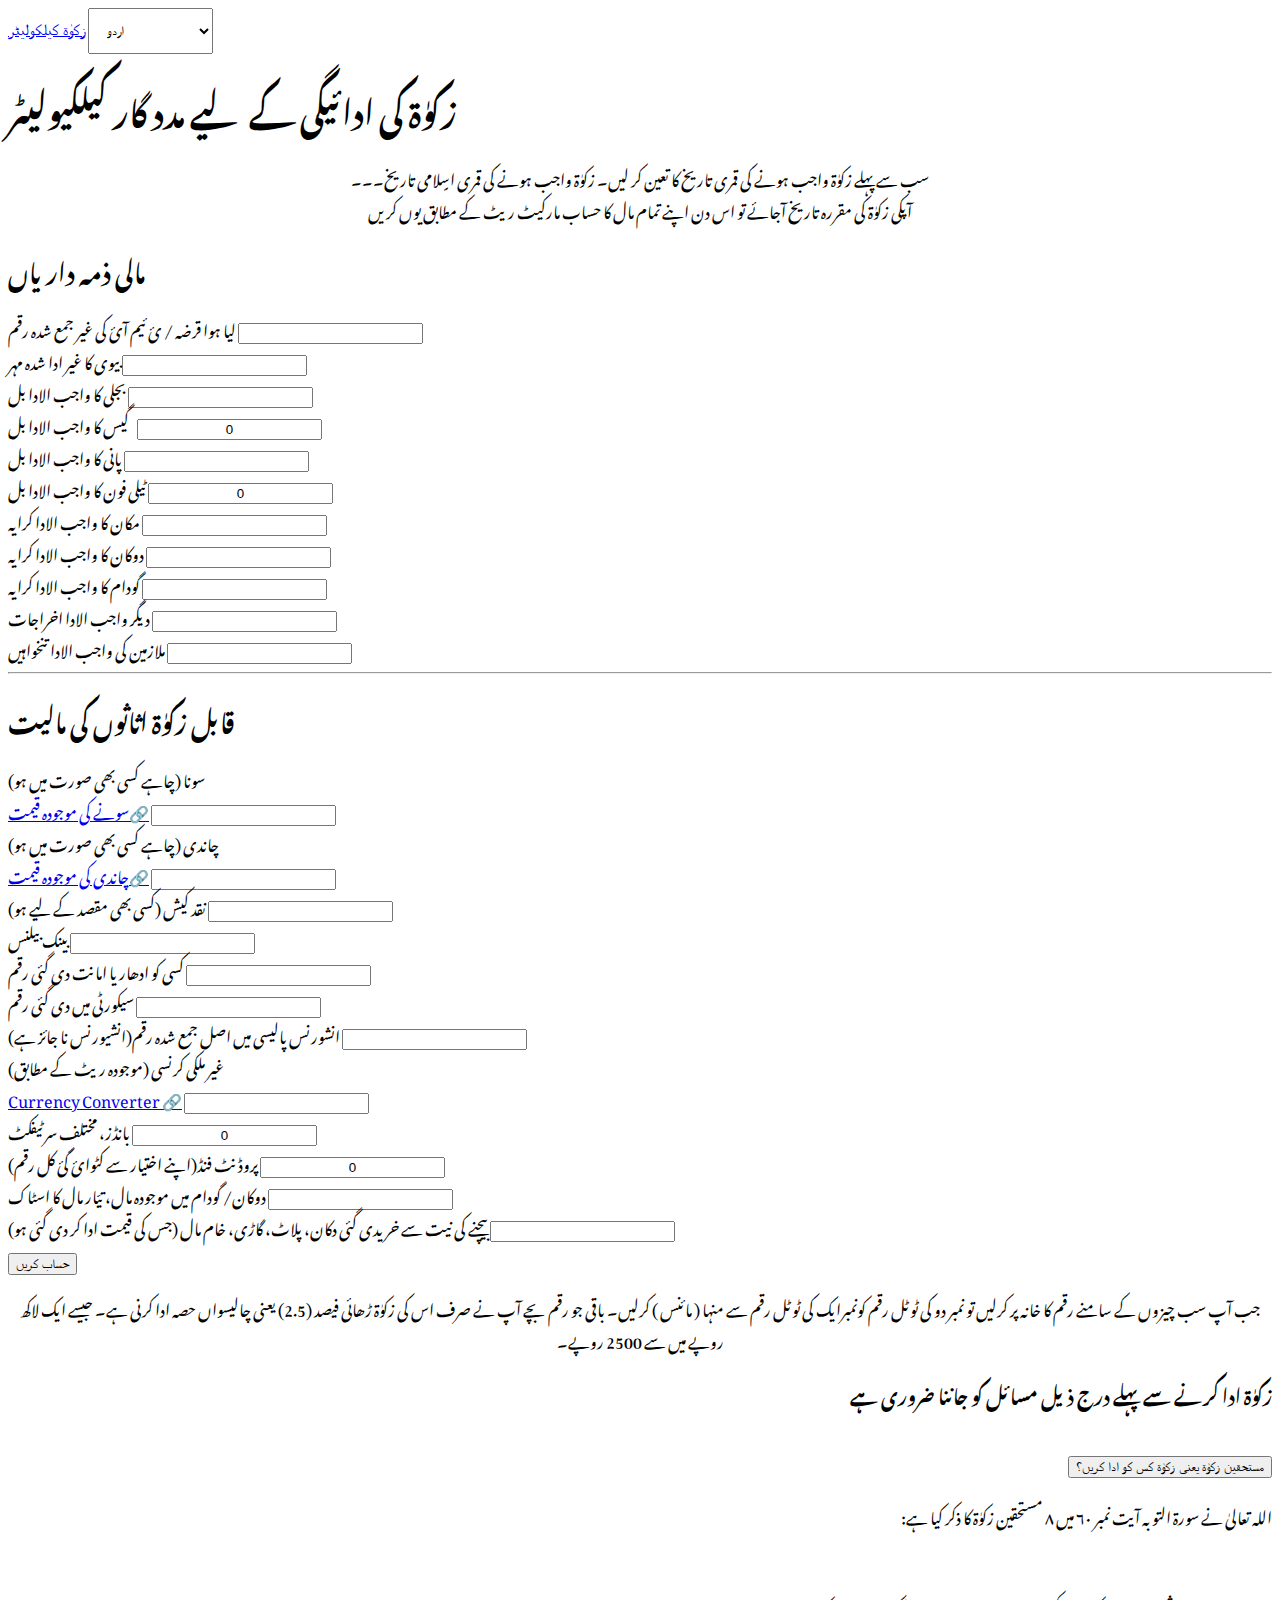
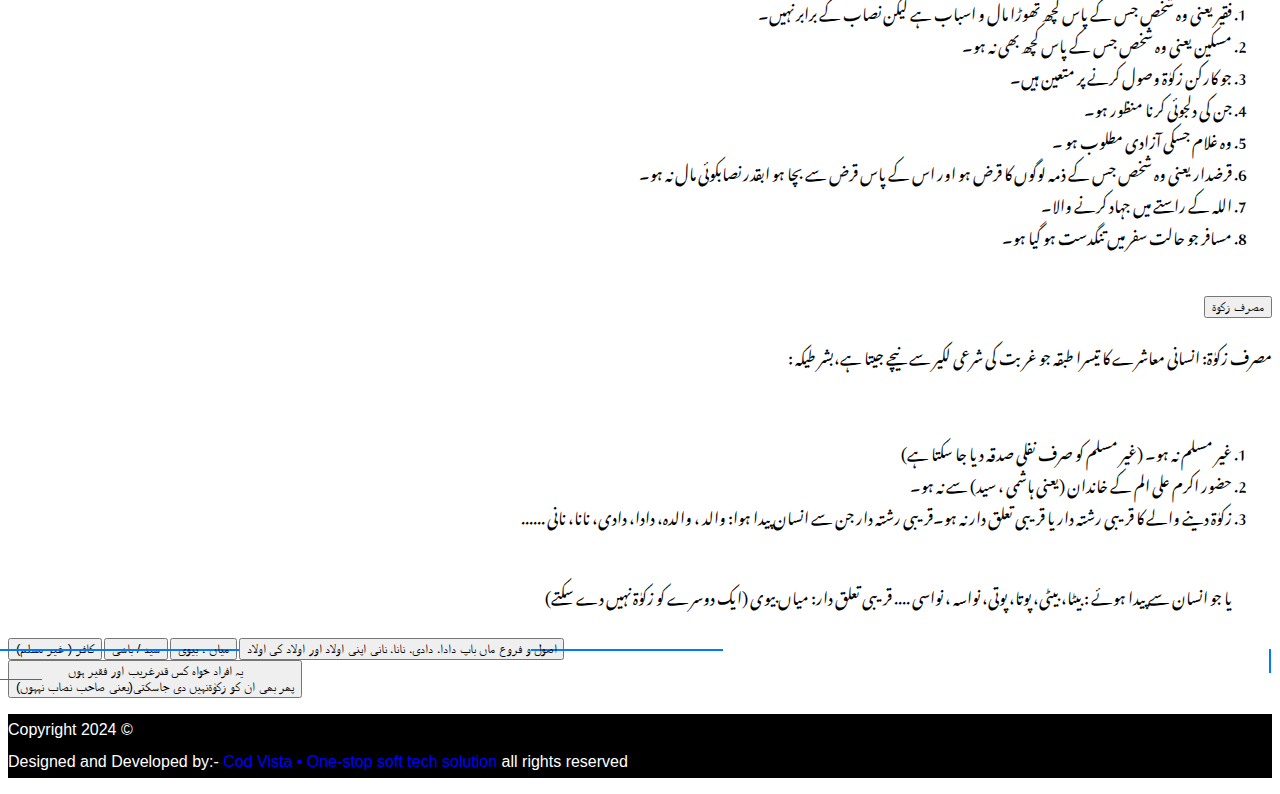
<file: index.html>
<!DOCTYPE html>
<html lang="ur">

<head>
    <!-- --------------- SEO ---------------- -->
    <meta name="description" content="Free Zakat Calculator">
    <meta name="keywords"
        content="zakat, Zakat, Sakat, زکوٰۃ, زکات, zakat calculator,zakat calculater, Zakat Calculator, زکوٰۃ کیلکیولیٹر, زکات کیلکولیٹر, جاکات کیکولیٹر, jakat, jakaat, jakat calculator, jakat calculater, wafaqul masajid zakat calculator, wafaqul masajid, khadime millat, khadime millat zakat calculator, وفاق المساجد زکوٰۃ کیلکیولیٹر, خادم ملت زکوٰۃ کیلکیولیٹر, وفاق المساجد, ख़ादिम मिल्लत जकात कैल्क्यूलेटर, वाफकुल मसजिद ज़कात कैल्क्यूलेटर, वफाकुल मसजिद">
    <meta name="author" content="Taha Kazmi, Cod Vista">
    <!-- ---------------- needed -------------- -->
    <meta charset="UTF-8">
    <meta http-equiv="X-UA-Compatible" content="IE=edge">
    <meta name="viewport" content="width=device-width, initial-scale=1.0">
    <!-- -------------------bootstrap link--------------- -->
    <link href="https://cdn.jsdelivr.net/npm/bootstrap@5.3.0-alpha1/dist/css/bootstrap.min.css" rel="stylesheet"
        integrity="sha384-GLhlTQ8iRABdZLl6O3oVMWSktQOp6b7In1Zl3/Jr59b6EGGoI1aFkw7cmDA6j6gD" crossorigin="anonymous">
    <!-- ---------------------google fonts--------------------------- -->
    <link rel="preconnect" href="https://fonts.googleapis.com">
    <link rel="preconnect" href="https://fonts.gstatic.com" crossorigin>
    <link href="https://fonts.googleapis.com/css2?family=Noto+Nastaliq+Urdu&display=swap" rel="stylesheet">
    <!-- ---------------------- jQuery ------------------ -->
    <script src="https://code.jquery.com/jquery-3.6.0.min.js"></script>
    <!-- --------------------- HTML 2 Canvas ------------------ -->
    <script src="https://html2canvas.hertzen.com/dist/html2canvas.min.js"></script>
    <!-- ------------------ pdf js library -------------- -->
    <!-- Load the PDF.js library -->
    <!-- <script src="https://cdnjs.cloudflare.com/ajax/libs/pdf.js/2.11.338/pdf.min.js"></script> -->
    <!-- ------------------------local-------------- -->
    <link rel="stylesheet" href="style.css">
    <script src="script.js"></script>
    <title>زکوٰۃ کیلکیولیٹر</title>

</head>

<body>
    <!-- ------------ navebar ------------ -->
    <nav class="navbar navbar-expand-lg text-center">
        <div class="container-fluid">
            <a class="navbar-brand" style="font-family: Arial, Helvetica, sans-serif;" href="https://codvista.com"
                target="_blank">زکوٰۃ کیلکولیٹر</a>
            <!-- <div class="collapse navbar-collapse" id="navbarNavDropdown"> -->
            <select name="languages" class="text-center my-3" id="lang" onchange="language()">
                <option value="" selected style="line-height: 0, ;padding: 0.5em;">اردو</option>
                <option value="roman-urdu">Roman Urdu</option>
                <option value="english">English</option>
                <option value="hindi">हिंदी</option>
            </select>
            <!-- </div> -->
            <!-- <button class="navbar-toggler" type="button" data-bs-toggle="collapse" data-bs-target="#navbarNavDropdown"
                aria-controls="navbarNavDropdown" aria-expanded="false" aria-p="Toggle navigation">
                <span class="navbar-toggler-icon"></span>
            </button> -->
        </div>
    </nav>

    <!-- 
    -------------------------------------------------------------
    visit the programmer's portfolio https://lfgraphics.github.io 
    -------------------------------------------------------------
    -->

    <!-- ------------ head --------------- -->
    <div class="container">
        <div class="head text-center my-3 mx-2">
            <div class="primary text-center my-3">
                <h1>زکوٰۃ کی ادائیگی کے لیے مدد گار کیلکیولیٹر</h1>
            </div>
            <div class="secondry text-center my-3">
                <p>سب سے پہلے زکوٰۃ واجب ہونے کی قمری تاریخ کا تعین کر لیں۔ زکوٰۃ واجب ہونے کی قمری اسٍلامی تاریخ۔۔۔
                    <br>
                    آپکی
                    زکوٰۃ کی مقررہ تاریخ آجائے تو اس دن اپنے تمام مال کا حساب مارکیٹ ریٹ کے مطابق یوں کریں
                </p>
            </div>
        </div>

        <!-- ----------------- form-type ------------------- -->
        <!-- <label for="name" id="lName" class="form-label d-block text-center">آپ کا نام</label> -->
        <!-- <div class="mb-3 text-center">
            <input type="text" class="border-0 border-bottom" id="name">
        </div> -->
        <div class="toPrint" id="toPrint">
            <h2 class="text-center">مالی ذمہ داریاں</h2>
            <div class="dene-wala text-center align-items-center">
                <div class="mb-3">
                    <label for="1" class="form-label text-lg-center">لیا ہوا قرضہ / ئ ئیم آئ کی غیر جمع شدہ رقم </label>
                    <input type="text" class="calculator-input form-control" id="1">
                </div>
                <div class="mb-3">
                    <label for="2" class="form-label text-lg-center">بیوی کا غیر ادا شدہ مہر</label>
                    <input type="text" class="calculator-input form-control" id="2">
                </div>
                <div class="mb-3">
                    <label for="3" class="form-label text-lg-center">بجلی کا واجب الادا بل</label>
                    <input type="text" class="calculator-input form-control" id="3">
                </div>
                <div class="mb-3 d-none">
                    <label for="4" class="form-label text-lg-center">گیس کا واجب الادا بل</label>
                    <input type="text" class="calculator-input form-control" id="4" value="0">
                </div>
                <div class="mb-3">
                    <label for="5" class="form-label text-lg-center">پانی کا واجب الادا بل</label>
                    <input type="text" class="calculator-input form-control" id="5">
                </div>
                <div class="mb-3 d-none">
                    <label for="6" class="form-label text-lg-center">ٹیلی فون کا واجب الادا بل</label>
                    <input type="text" class="calculator-input form-control" id="6" value="0">
                </div>
                <div class="mb-3">
                    <label for="7" class="form-label text-lg-center">مکان کا واجب الادا کرایہ</label>
                    <input type="text" class="calculator-input form-control" id="7">
                </div>
                <div class="mb-3">
                    <label for="8" class="form-label text-lg-center">دوکان کا واجب الادا کرایہ</label>
                    <input type="text" class="calculator-input form-control" id="8">
                </div>
                <div class="mb-3">
                    <label for="9" class="form-label text-lg-center">گودام کا واجب الادا کرایہ</label>
                    <input type="text" class="calculator-input form-control" id="9">
                </div>
                <div class="mb-3">
                    <label for="10" class="form-label text-lg-center">دیگر واجب الادا اخراجات</label>
                    <input type="text" class="calculator-input form-control" id="10">
                </div>
                <div class="mb-3">
                    <label for="11" class="form-label text-lg-center">ملازمین کی واجب الادا تنخواہیں</label>
                    <input type="text" class="calculator-input form-control" id="11">
                </div>
            </div>
            <hr>
            <!-- ---------- paisa bolta bhai paisa -------------- -->
            <h2 class="text-center">قابل زکوٰۃ اثاثوں کی مالیت</h2>
            <div class="paisa text-center my-3">
                <div class="mb-3">
                    <label for="01" class="form-label text-lg-center">سونا (چاہے کسی بھی صورت میں ہو)<br> <a
                            href="https://www.goodreturns.in/gold-rates/" target="_blank">سونے کی موجودہ
                            قیمت🔗</a></label>
                    <input type="text" class="calculator-input form-control gold" id="01">
                </div>
                <div class="mb-3">
                    <label for="02" class="form-label text-lg-center">چاندی (چاہے کسی بھی صورت میں ہو)<br> <a
                            href="https://www.goodreturns.in/silver-rates/" target="_blank"> چاندی کی موجودہ
                            قیمت🔗</a></label>
                    <input type="text" class="calculator-input form-control silver" id="02">
                </div>
                <div class="mb-3">
                    <label for="03" class="form-label text-lg-center">نقد کیش (کسی بھی مقصد کے لیے ہو)</label>
                    <input type="text" class="calculator-input form-control" id="03">
                </div>
                <div class="mb-3">
                    <label for="04" class="form-label text-lg-center">بینک بیلنس</label>
                    <input type="text" class="calculator-input form-control" id="04">
                </div>
                <div class="mb-3">
                    <label for="05" class="form-label text-lg-center">کسی کو ادھار یا امانت دی گئی رقم</label>
                    <input type="text" class="calculator-input form-control" id="05">
                </div>
                <div class="mb-3">
                    <label for="06" class="form-label text-lg-center">سیکورٹی میں دی گئی رقم</label>
                    <input type="text" class="calculator-input form-control" id="06">
                </div>
                <div class="mb-3">
                    <label for="07" class="form-label text-lg-center">انشورنس پالیسی میں اصل جمع شدہ رقم(انشیورنس نا
                        جائز
                        ہے)</label>
                    <input type="text" class="calculator-input form-control" id="07">
                </div>
                <div class="mb-3">
                    <label for="08" class="form-label text-lg-center">غیر ملکی کرنسی (موجودہ ریٹ کے مطابق)<br><a
                            target="_blank"
                            href="https://www.google.com/search?rlz=1C1CHBF_enIN1002IN1002&q=dubai+riyal&spell=1&sa=X&ved=2ahUKEwiNot-p3rf9AhVxxjgGHQcrBD4QBSgAegQIBxAB&biw=1536&bih=714&dpr=1.25">Currency
                            Converter 🔗</a></label>
                    <input type="text" class="calculator-input form-control" id="08">
                </div>
                <div class="mb-3 d-none">
                    <label for="09" class="form-label text-lg-center">بانڈز، مختلف سرٹیفکٹ</label>
                    <input type="text" class="calculator-input form-control" id="09" value="0">
                </div>
                <div class="mb-3">
                    <label for="010" class="form-label text-lg-center">پروڈنٹ فنڈ(اپنے اختیار سے کٹوائ گئ کل رقم)</label>
                    <input type="text" class="calculator-input form-control" id="010" value="0">
                </div>
                <div class="mb-3">
                    <label for="011" class="form-label text-lg-center">دوکان/ گودام میں موجودہ مال، تیّار مال کا
                        اسٹاک</label>
                    <input type="text" class="calculator-input form-control" id="011">
                </div>
                <div class="mb-3">
                    <label for="012" class="form-label text-lg-center">بیچنے کی نیت سے خریدی گئی دکان، پلاٹ، گاڑی، خام
                        مال
                        (جس کی قیمت
                        ادا
                        کر دی گئی ہو)</label>
                    <input type="text" class="calculator-input form-control" id="012">
                </div>
            </div>

            <!-- -----------------------results------------ -->
            <div class="result my-3" id="result">
                <table>
                    <tbody>
                        <tr>
                            <td id="zimmedariyan"></td>
                            <td>کل ذمہ داریاں</td>
                            <td id="milkiyat"></td>
                            <td>کل مالیت</td>
                        </tr>
                        <tr>
                            <td id="total"></td>
                            <td>کل ملکیت</td>
                            <td id="zakat"></td>
                            <td>زکوٰۃ کی واجب الادا رقم</td>
                        </tr>
                    </tbody>
                </table>
            </div>
        </div>
        <div class="row">
            <div class="col">
                <div class="text-center my-3">
                    <button class="btn btn-primary" id="calculate" onclick="calculate()">حساب کریں</button>
                </div>
            </div>
            <div class="col" id="print">
                <div class="text-center my-3">
                    <button class="btn btn-primary" id="save" onclick="save()">کے تور پر محفوظ کریں PDF</button>
                </div>
            </div>
        </div>
        <div class="row text-center">
            <a class="text-decoration-none" title="مفتی محمد داؤد صاحب قاسمی کو واٹس ایپ پر PDF شیئر کریں"
                target="_blank" id="whatsapp" aria-label="Chat on WhatsApp" onclick="share()"
                href="https://wa.me/918439627933">
                <button class="btn btn-success">مفتی صاحب کو دکھائیں PDF</button>
            </a>
            <!-- <button class="btn btn-primary" id="sImg" onclick="shareImage()">Share image</button> -->
        </div>

        <div class="secondry text-center my-3 mx-2">
            <p>جب آپ سب چیزوں کے سامنے رقم کا خانہ پر کرلیں تو نمبر دو کی ٹوٹل رقم کونمبرایک کی ٹوٹل رقم سے منہا ( مائنس
                )
                کرلیں۔ باقی جو رقم بچے آپ نے صرف اس کی زکوٰۃ ڑھائی فیصد (2.5) یعنی چالیسواں حصہ ادا کرنی ہے۔ جیسے ایک
                لاکھ
                روپے میں سے 2500 روپے۔
            </p>
        </div>

        <!-- -------------- msael-e- zakat ------------- -->
        <section dir="rtl" class="masael">
            <div class="my-3">
                <h3 class="text-center my-3">زکوٰۃ ادا کرنے سے پہلے درج ذیل مسائل کو جاننا ضروری ہے</h3>

                <div class="accordion" id="accordionExample">
                    <div class="accordion-item">
                        <h2 class="accordion-header">
                            <button class="accordion-button" type="button" data-bs-toggle="collapse"
                                data-bs-target="#collapseOne" aria-expanded="true" aria-controls="collapseOne">
                                مستحقین زکوٰۃ یعنی زکوٰۃ کس کو ادا کریں؟
                            </button>
                        </h2>
                        <div id="collapseOne" class="accordion-collapse collapse show"
                            data-bs-parent="#accordionExample">
                            <div class="accordion-body">
                                <p>اللہ تعالیٰ نے سورۃ التوبہ آیت نمبر ۶۰ میں ۸ مستحقین زکوٰۃ کا ذکر کیا ہے:
                                </p>
                                <br>
                                <ol>

                                    <li> فقیر یعنی وہ شخص جس کے پاس کچھ تھوڑا مال و اسباب ہے لیکن نصاب کے برابر نہیں۔
                                    </li>
                                    <li> مسکین یعنی وہ شخص جس کے پاس کچھ بھی نہ ہو۔
                                    </li>
                                    <li> جو کارکن زکوٰۃ وصول کرنے پر متعین ہیں۔
                                    </li>
                                    <li> جن کی دلجوئی کرنا منظور ہو۔
                                    </li>
                                    <li> وہ غلام جسکی آزادی مطلوب ہو ۔
                                    </li>
                                    <li> قرضدار یعنی وہ شخص جس کے ذمہ لوگوں کا قرض ہو اور اس کے پاس قرض سے بچا ہو ابقدر
                                        نصابکوئی مال نہ ہو۔
                                    </li>
                                    <li> اللہ کے راستے میں جہاد کرنے والا۔
                                    </li>
                                    <li> مسافر جو حالت سفر میں تنگدست ہو گیا ہو۔
                                    </li>

                                </ol>
                            </div>
                        </div>
                    </div>
                    <div class="accordion-item">
                        <h2 class="accordion-header">
                            <button class="accordion-button collapsed" type="button" data-bs-toggle="collapse"
                                data-bs-target="#collapseTwo" aria-expanded="false" aria-controls="collapseTwo">
                                مصرف زکوة
                            </button>
                        </h2>
                        <div id="collapseTwo" class="accordion-collapse collapse" data-bs-parent="#accordionExample">
                            <div class="accordion-body">
                                <p>مصرف زکوٰۃ: انسانی معاشرے کا تیسرا طبقہ جو غربت کی شرعی لکیر سے نیچے جیتا ہے،بشر طیکہ
                                    :
                                </p>
                                <br>
                                <ol>
                                    <li>غیر مسلم نہ ہو۔ (غیر مسلم کو صرف نفلی صدقہ دیا جا سکتا ہے)</li>
                                    <li>حضور اکرم علی الم کے خاندان (یعنی ہاشمی ، سید) سے نہ ہو۔</li>
                                    <li>زکوٰۃ دینے والے کا قریبی رشتہ دار یا قریبی تعلق دار نہ ہو۔قریبی رشتہ دار جن سے
                                        انسان
                                        پیدا ہوا: والد ، والده، دادا، دادی، نانا، نانی ......</li>
                                    <br>
                                    <p>یا جو انسان سے پیدا ہوئے : بیٹا، بیٹی، پوتا، پوتی، نواسہ ، نواسی ....
                                        قریبی تعلق دار: میاں بیوی (ایک دوسرے کو زکوٰۃ نہیں دے سکتے)
                                    </p>
                                </ol>
                            </div>
                            <div class="accordion-body">
                                <div class="row d-flex" dir="ltr">
                                    <div class="col flex-row text-center">
                                        <div class="btn-container">
                                            <button class="btn btn-primary w-50 my-1">کافر ( غیر مسلم)
                                            </button>
                                            <button class="btn btn-primary w-50 my-1">سید / باشی
                                            </button>
                                            <button class="btn btn-primary w-50 my-1">میاں ، بیوی
                                            </button>
                                            <button class="btn btn-primary w-50 my-1">اصول و فروع
                                                ماں باپ دادا، دادی، نانا، نانی اپنی اولاد اور اولاد کی اولاد

                                            </button>
                                        </div>
                                    </div>
                                    <div class="col d-flex align-items-center flex-row-reverse">
                                        <button class="btn btn-primary w-75 h-75">یہ افراد خواہ کس قدرغریب اور فقیر ہوں
                                            <br>
                                            (یعنی صاحب نصاب نہہوں)پھر بھی ان کو زکوٰۃنہیں دی جاسکتی
                                        </button>
                                    </div>
                                </div>
                            </div>
                        </div>
                    </div>
                </div>
            </div>
        </section>
    </div>
    <footer class="text-center mt-3">
        <p>Copyright 2024 &#169
            <br>
            Designed and Developed by:- <a href="https://www.codvista.com" target="_blank">
                Cod Vista • One-stop soft tech solution</a> all rights reserved
        </p>
    </footer>
    <!-- ------------- end of body ----------- -->
    <script src="https://cdn.jsdelivr.net/npm/bootstrap@5.3.0-alpha1/dist/js/bootstrap.bundle.min.js"
        integrity="sha384-w76AqPfDkMBDXo30jS1Sgez6pr3x5MlQ1ZAGC+nuZB+EYdgRZgiwxhTBTkF7CXvN"
        crossorigin="anonymous"></script>
</body>

</html>
</file>
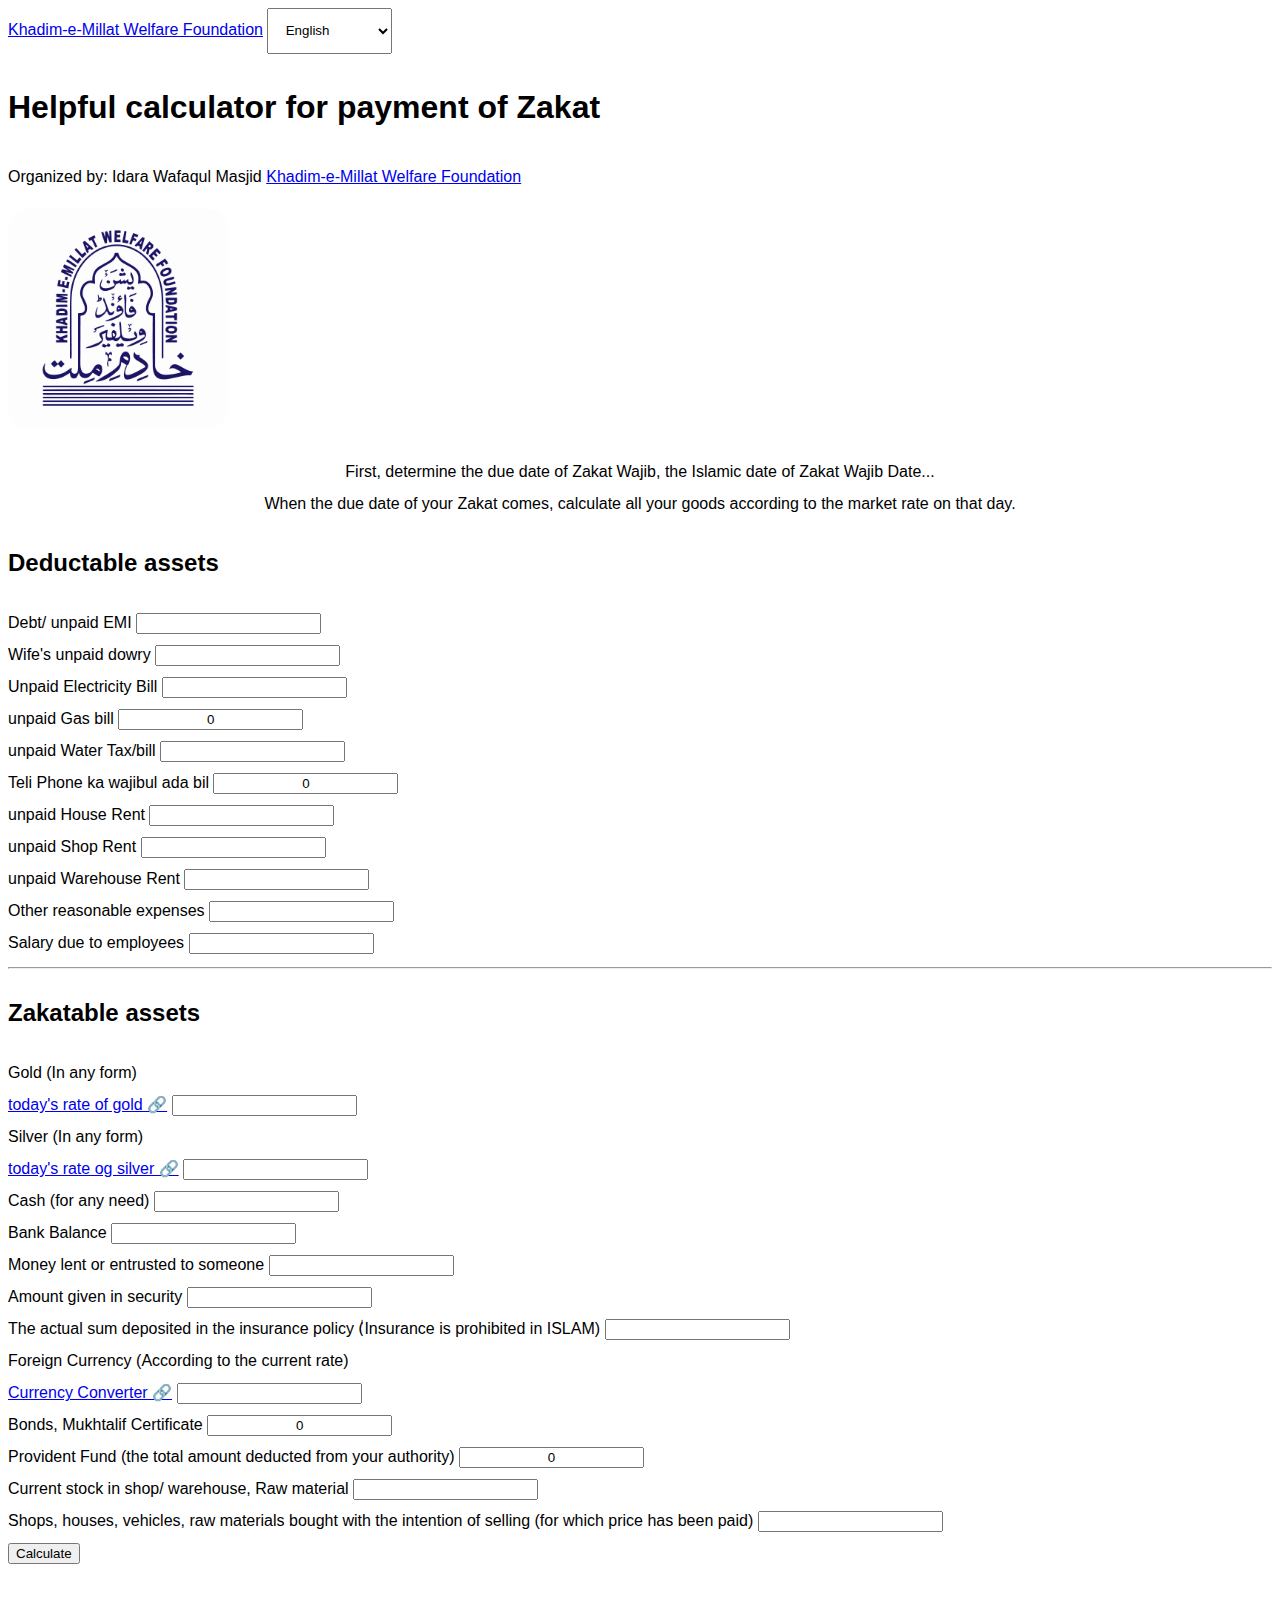
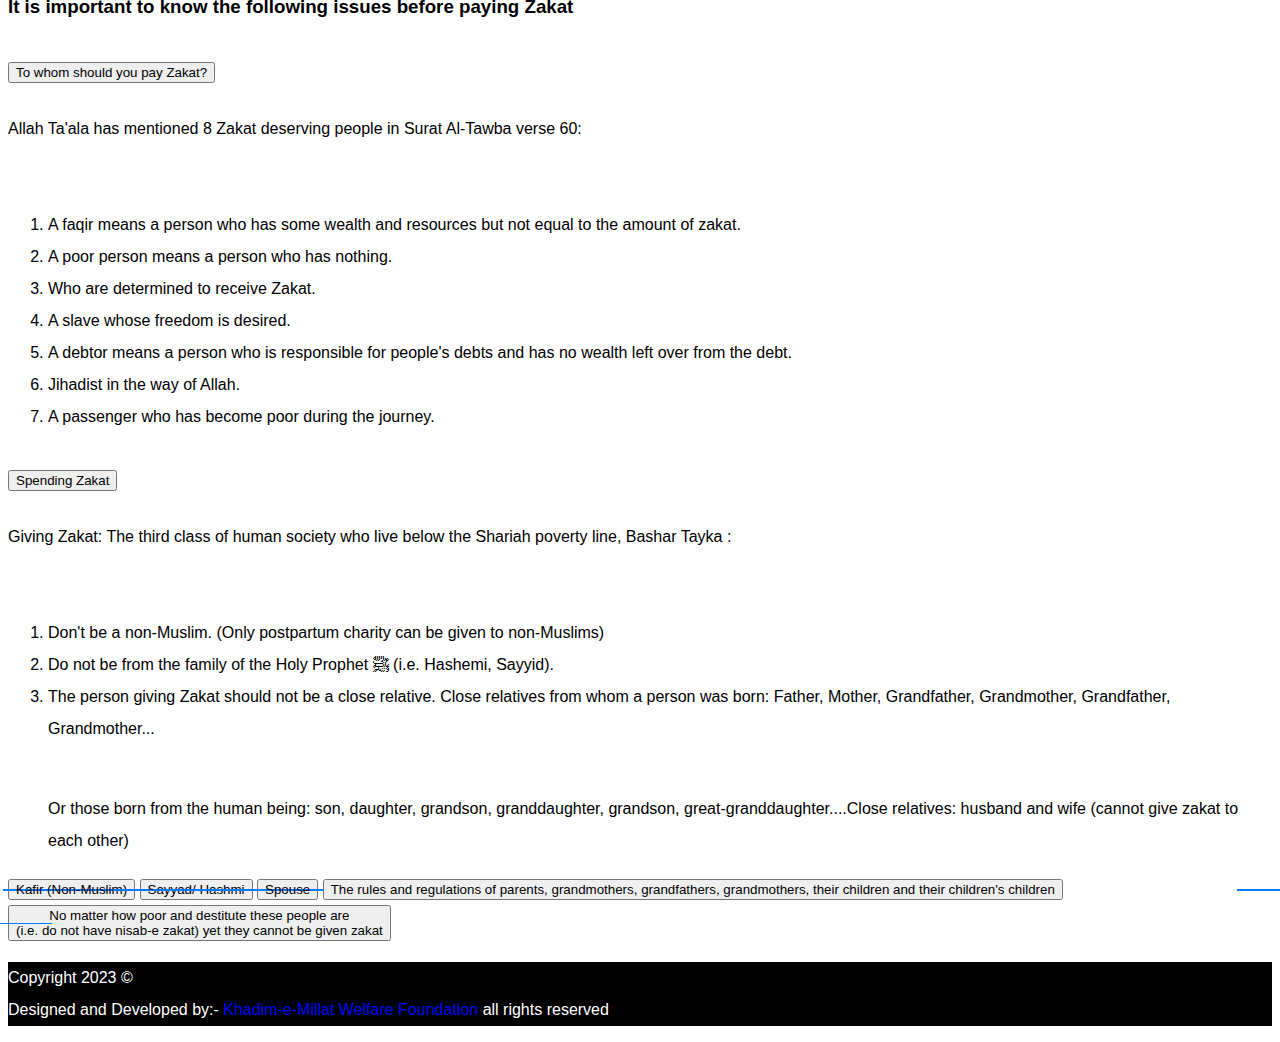
<file: english/index.html>
<!DOCTYPE html>
<html lang="en">

<head>
    <!-- Google tag (gtag.js) -->
    <script async src="https://www.googletagmanager.com/gtag/js?id=G-4HY9174LNC"></script>
    <script>
        window.dataLayer = window.dataLayer || [];
        function gtag() { dataLayer.push(arguments); }
        gtag('js', new Date());

        gtag('config', 'G-4HY9174LNC');
    </script>
    <meta name="description" content="Free Zakat Calculator">
    <meta name="keywords"
        content="zakat, Zakat, Sakat, زکوٰۃ, زکات, zakat calculator,zakat calculater, Zakat Calculator, زکوٰۃ کیلکیولیٹر, زکات کیلکولیٹر, جاکات کیکولیٹر, jakat, jakaat, jakat calculator, jakat calculater, wafaqul masajid zakat calculator, wafaqul masajid, khadime millat, khadime millat zakat calculator, وفاق المساجد زکوٰۃ کیلکیولیٹر, خادم ملت زکوٰۃ کیلکیولیٹر, وفاق المساجد, ख़ादिम मिल्लत जकात कैल्क्यूलेटर, वाफकुल मसजिद ज़कात कैल्क्यूलेटर, वफाकुल मसजिद">
    <meta name="author" content="Taha Kazmi, LF Graphics">
    <!-- ---------------- needed -------------- -->
    <meta charset="UTF-8">
    <meta http-equiv="X-UA-Compatible" content="IE=edge">
    <meta name="viewport" content="width=device-width, initial-scale=1.0">
    <!-- -------------------bootstrap link--------------- -->
    <link href="https://cdn.jsdelivr.net/npm/bootstrap@5.3.0-alpha1/dist/css/bootstrap.min.css" rel="stylesheet"
        integrity="sha384-GLhlTQ8iRABdZLl6O3oVMWSktQOp6b7In1Zl3/Jr59b6EGGoI1aFkw7cmDA6j6gD" crossorigin="anonymous">
    <!-- ---------------------google fonts--------------------------- -->
    <link rel="preconnect" href="https://fonts.googleapis.com">
    <link rel="preconnect" href="https://fonts.gstatic.com" crossorigin>
    <link href="https://fonts.googleapis.com/css2?family=Noto+Nastaliq+Urdu&display=swap" rel="stylesheet">
    <!-- ---------------------- jQuery ------------------ -->
    <script src="https://code.jquery.com/jquery-3.6.0.min.js"></script>
    <!-- ------------------------local-------------- -->
    <link rel="stylesheet" href="../style.css">
    <script src="../script.js"></script>
    <title>Zakaat calculaator</title>
    <!-- ----------------style for this------- -->
    <style>
        table,
        thead,
        th,

        .table {
            text-align: right;
        }
    </style>
</head>

<body style="font-family: 'arial';">
    <!-- ------------ navebar ------------ -->
    <nav class="navbar navbar-expand-lg text-center">
        <div class="container-fluid">
            <a class="navbar-brand" style="font-family: Arial, Helvetica, sans-serif;" href="http://kmwf.in/"
                target="_blank">Khadim-e-Millat Welfare Foundation</a>
            <!-- <div class="collapse navbar-collapse" id="navbarNavDropdown"> -->
            <select name="languages" class="text-center my-3" id="lang" onchange="language()">
                <option value="" style="font-family: 'Noto Nastaliq Urdu', serif;">اردو</option>
                <option value="roman-urdu">Roman Urdu</option>
                <option value="english" selected>English</option>
                <option value="hindi">हिंदी</option>
            </select>
            <!-- </div> -->
            <!-- <button class="navbar-toggler" type="button" data-bs-toggle="collapse" data-bs-target="#navbarNavDropdown"
                aria-controls="navbarNavDropdown" aria-expanded="false" aria-label="Toggle navigation">
                <span class="navbar-toggler-icon"></span>
            </button> -->
        </div>
    </nav>


    <!-- ------------ head --------------- -->
    <div class="container">
        <div class="head text-center my-3 mx-2">
            <div class="primary text-center my-3">
                <h1>Helpful calculator for payment of Zakat</h1>
                <p class="text-center">Organized by: Idara Wafaqul Masjid <a href="http://kmwf.in/"
                        target="_blank">Khadim-e-Millat Welfare Foundation</a></p>
                <div class="text-center" id="logo">
                    <a href="../logo.png" target="_blank">
                        <img src="../logo.png" alt="Khadim-e-Millat Welfaare Foundation Logo" class="logo">
                    </a>
                </div>
            </div>
            <div class="secondry text-center my-3">
                <p>First, determine the due date of Zakat Wajib, the Islamic date of Zakat Wajib Date...
                    <br>
                    When the due date of your Zakat comes, calculate all your goods according to the market rate on that
                    day.
                </p>
            </div>
        </div>

        <!-- ----------------- form-type ------------------- -->
        <div class="toPrint" id="toPrint">
            <h2 class="text-center">Deductable assets</h2>
            <div class="dene-wala text-center align-items-center">
                <div class="mb-3">
                    <label for="1" class="form-label text-lg-center">Debt/ unpaid EMI</label>
                    <input type="text" class="calculator-input form-control" id="1">
                </div>
                <div class="mb-3">
                    <label for="2" class="form-label text-lg-center">Wife's unpaid dowry</label>
                    <input type="text" class="calculator-input form-control" id="2">
                </div>
                <div class="mb-3">
                    <label for="3" class="form-label text-lg-center">Unpaid Electricity Bill</label>
                    <input type="text" class="calculator-input form-control" id="3">
                </div>
                <div class="mb-3 d-none">
                    <label for="4" class="form-label text-lg-center">unpaid Gas bill</label>
                    <input type="text" class="calculator-input form-control" id="4" value="0">
                </div>
                <div class="mb-3">
                    <label for="5" class="form-label text-lg-center">unpaid Water Tax/bill</label>
                    <input type="text" class="calculator-input form-control" id="5">
                </div>
                <div class="mb-3 d-none">
                    <label for="6" class="form-label text-lg-center">Teli Phone ka wajibul ada bil</label>
                    <input type="text" class="calculator-input form-control" id="6" value="0">
                </div>
                <div class="mb-3">
                    <label for="7" class="form-label text-lg-center">unpaid House Rent</label>
                    <input type="text" class="calculator-input form-control" id="7">
                </div>
                <div class="mb-3">
                    <label for="8" class="form-label text-lg-center">unpaid Shop Rent</label>
                    <input type="text" class="calculator-input form-control" id="8">
                </div>
                <div class="mb-3">
                    <label for="9" class="form-label text-lg-center">unpaid Warehouse Rent</label>
                    <input type="text" class="calculator-input form-control" id="9">
                </div>
                <div class="mb-3">
                    <label for="10" class="form-label text-lg-center">Other reasonable expenses</label>
                    <input type="text" class="calculator-input form-control" id="10">
                </div>
                <div class="mb-3">
                    <label for="11" class="form-label text-lg-center">Salary due to employees</label>
                    <input type="text" class="calculator-input form-control" id="11">
                </div>
            </div>
            <hr>
            <!-- ---------- paisa bolta bhai paisa -------------- -->
            <h2 class="text-center">Zakatable assets</h2>
            <div class="paisa text-center my-3">
                <div class="mb-3">
                    <label for="01" class="form-label text-lg-center">Gold (In any form)<br> <a
                            href="https://www.goodreturns.in/gold-rates/" target="_blank">today's rate of gold
                            🔗</a></label>
                    <input type="text" class="calculator-input form-control gold" id="01">
                </div>
                <div class="mb-3">
                    <label for="02" class="form-label text-lg-center">Silver (In any form)<br> <a
                            href="https://www.goodreturns.in/silver-rates/" target="_blank">today's rate og silver
                            🔗</a></label>
                    <input type="text" class="calculator-input form-control silver" id="02">
                </div>
                <div class="mb-3">
                    <label for="03" class="form-label text-lg-center">Cash (for any need)</label>
                    <input type="text" class="calculator-input form-control" id="03">
                </div>
                <div class="mb-3">
                    <label for="04" class="form-label text-lg-center">Bank Balance</label>
                    <input type="text" class="calculator-input form-control" id="04">
                </div>
                <div class="mb-3">
                    <label for="05" class="form-label text-lg-center">Money lent or entrusted to someone</label>
                    <input type="text" class="calculator-input form-control" id="05">
                </div>
                <div class="mb-3">
                    <label for="06" class="form-label text-lg-center">Amount given in security</label>
                    <input type="text" class="calculator-input form-control" id="06">
                </div>
                <div class="mb-3">
                    <label for="07" class="form-label text-lg-center">The actual sum deposited in the insurance policy
                        (ٰInsurance is prohibited in ISLAM)</label>
                    <input type="text" class="calculator-input form-control" id="07">
                </div>
                <div class="mb-3">
                    <label for="08" class="form-label text-lg-center">Foreign Currency (According to the current
                        rate)<br><a target="_blank"
                            href="https://www.google.com/search?rlz=1C1CHBF_enIN1002IN1002&q=dubai+riyal&spell=1&sa=X&ved=2ahUKEwiNot-p3rf9AhVxxjgGHQcrBD4QBSgAegQIBxAB&biw=1536&bih=714&dpr=1.25">Currency
                            Converter 🔗</a></label>
                    <input type="text" class="calculator-input form-control" id="08">
                </div>
                <div class="mb-3 d-none">
                    <label for="09" class="form-label text-lg-center">Bonds, Mukhtalif Certificate</label>
                    <input type="text" class="calculator-input form-control" id="09" value="0">
                </div>
                <div class="mb-3">
                    <label for="010" class="form-label text-lg-center">Provident Fund (the total amount deducted from your authority)</strong></label>
                    <input type="text" class="calculator-input form-control" id="010" value="0">
                </div>
                <div class="mb-3">
                    <label for="011" class="form-label text-lg-center">Current stock in shop/ warehouse, Raw
                        material</label>
                    <input type="text" class="calculator-input form-control" id="011">
                </div>
                <div class="mb-3">
                    <label for="012" class="form-label text-lg-center">Shops, houses, vehicles, raw materials bought
                        with
                        the intention of selling
                        (for which price has been paid)</label>
                    <input type="text" class="calculator-input form-control" id="012">
                </div>
            </div>

            <!-- -----------------------results------------ -->
            <div class="result my-3" id="result">
                <table>
                    <tbody>
                        <tr>
                            <td id="zimmedariyan"></td>
                            <td>Total liabilities</td>
                            <td id="milkiyat"></td>
                            <td>Total worth</td>
                        </tr>
                        <tr>
                            <td id="total"></td>
                            <td>Total ownership</td>
                            <td id="zakat"></td>
                            <td>Amount of Zakat</td>
                        </tr>
                    </tbody>
                </table>
            </div>
        </div>
        <div class="row">
            <div class="col">
                <div class="text-center my-3">
                    <button class="btn btn-primary" id="calculate" onclick="calculate()">Calculate</button>
                </div>
            </div>
            <div class="col" id="print">
                <div class="text-center my-3">
                    <button class="btn btn-primary" id="save" onclick="save()">Save as PDF</button>
                </div>
            </div>
        </div>
        <div class="row text-center">
            <a class="text-decoration-none" title="مفتی محمد داؤد صاحب قاسمی کو واٹس ایپ پر PDF شیئر کریں"
                target="_blank" id="whatsapp" aria-label="Chat on WhatsApp" onclick="share()"
                href="https://wa.me/919169823114">
                <button class="btn btn-success">Show the PDF to Mufti sahab</button>
            </a>
            <!-- <button class="btn btn-primary" id="sImg" onclick="shareImage()">Share image</button> -->
        </div>

        <!-- 
    <div class="secondry text-center my-3 mx-2">
        <p>جب آپ سب چیزوں کے سامنے رقم کا خانہ پر کرلیں تو نمبر دو کی ٹوٹل رقم کونمبرایک کی ٹوٹل رقم سے منہا ( مائنس )
            کرلیں۔ باقی جو رقم بچے آپ نے صرف اس کی زکوٰۃ ڑھائی فیصد (2.5) یعنی چالیسواں حصہ ادا کرنی ہے۔ جیسے ایک لاکھ
            روپے میں سے 2500 روپے۔
        </p>
    </div> -->
        <!-- -------------- msael-e- zakat ------------- -->
        <section class="masael">
            <div class="my-3">
                <h3 class="text-center my-3">It is important to know the following issues before paying Zakat</h3>

                <div class="accordion" id="accordionExample">
                    <div class="accordion-item">
                        <h2 class="accordion-header">
                            <button class="accordion-button" type="button" data-bs-toggle="collapse"
                                data-bs-target="#collapseOne" aria-expanded="true" aria-controls="collapseOne">
                                To whom should you pay Zakat?
                            </button>
                        </h2>
                        <div id="collapseOne" class="accordion-collapse collapse show"
                            data-bs-parent="#accordionExample">
                            <div class="accordion-body">
                                <p>Allah Ta'ala has mentioned 8 Zakat deserving people in Surat Al-Tawba verse 60:
                                </p>
                                <br>
                                <ol>

                                    <li>A faqir means a person who has some wealth and resources but not equal to the
                                        amount of zakat.
                                    </li>
                                    <li>A poor person means a person who has nothing.
                                    </li>
                                    <li>Who are determined to receive Zakat.
                                    </li>
                                    <!-- <li> جن کی دلجوئی کرنا منظور ہو۔
                                    </li> -->
                                    <li>A slave whose freedom is desired.
                                    </li>
                                    <li> A debtor means a person who is responsible for people's debts and has no wealth
                                        left over from the debt.
                                    </li>
                                    <li>Jihadist in the way of Allah.
                                    </li>
                                    <li>A passenger who has become poor during the journey.
                                    </li>

                                </ol>
                            </div>
                        </div>
                    </div>
                    <div class="accordion-item">
                        <h2 class="accordion-header">
                            <button class="accordion-button collapsed" type="button" data-bs-toggle="collapse"
                                data-bs-target="#collapseTwo" aria-expanded="false" aria-controls="collapseTwo">
                                Spending Zakat
                            </button>
                        </h2>
                        <div id="collapseTwo" class="accordion-collapse collapse" data-bs-parent="#accordionExample">
                            <div class="accordion-body">
                                <p>Giving Zakat: The third class of human society who live below the Shariah poverty
                                    line, Bashar Tayka
                                    :
                                </p>
                                <br>
                                <ol>
                                    <li>Don't be a non-Muslim. (Only postpartum charity can be given to non-Muslims)
                                    </li>
                                    <li>Do not be from the family of the Holy Prophet ﷺ (i.e. Hashemi, Sayyid).</li>
                                    <li>The person giving Zakat should not be a close relative. Close relatives from
                                        whom a person was born: Father, Mother, Grandfather, Grandmother, Grandfather,
                                        Grandmother...</li>
                                    <br>
                                    <p>Or those born from the human being: son, daughter, grandson, granddaughter,
                                        grandson, great-granddaughter....Close relatives: husband and wife (cannot give
                                        zakat to each other)
                                    </p>
                                </ol>
                            </div>
                            <div class="accordion-body">
                                <div class="row d-flex" dir="ltr">
                                    <div class="col flex-row text-center">
                                        <div class="bt-contaner en">
                                            <button class="btn btn-primary w-50 my-1">Kafir (Non-Muslim)
                                            </button>
                                            <button class="btn btn-primary w-50 my-1">Sayyad/ Hashmi
                                            </button>
                                            <button class="btn btn-primary w-50 my-1">Spouse
                                            </button>
                                            <button class="btn btn-primary w-50 my-1">The rules and regulations of
                                                parents, grandmothers, grandfathers, grandmothers, their children and
                                                their children's children

                                            </button>
                                        </div>
                                    </div>
                                    <div class="col d-flex align-items-center flex-row-reverse">
                                        <button class="btn btn-primary w-75 h-75">No matter how poor and destitute these people are
                                            <br>
                                            (i.e. do not have nisab-e zakat) yet they cannot be given zakat
                                        </button>
                                    </div>
                                </div>
                            </div>
                        </div>
                    </div>
                </div>
            </div>
        </section>
    </div>
    <footer class="text-center mt-3">
        <p>Copyright 2023 &#169
            <br>
            Designed and Developed by:- <a href="https://www.kmf.in" target="_blank">Khadim-e-Millat Welfare
                Foundation</a> all rights reserved
        </p>
    </footer>
    <!-- ------------- end of body ----------- -->
    <script src="https://cdn.jsdelivr.net/npm/bootstrap@5.3.0-alpha1/dist/js/bootstrap.bundle.min.js"
        integrity="sha384-w76AqPfDkMBDXo30jS1Sgez6pr3x5MlQ1ZAGC+nuZB+EYdgRZgiwxhTBTkF7CXvN"
        crossorigin="anonymous"></script>
</body>

</html>
</file>
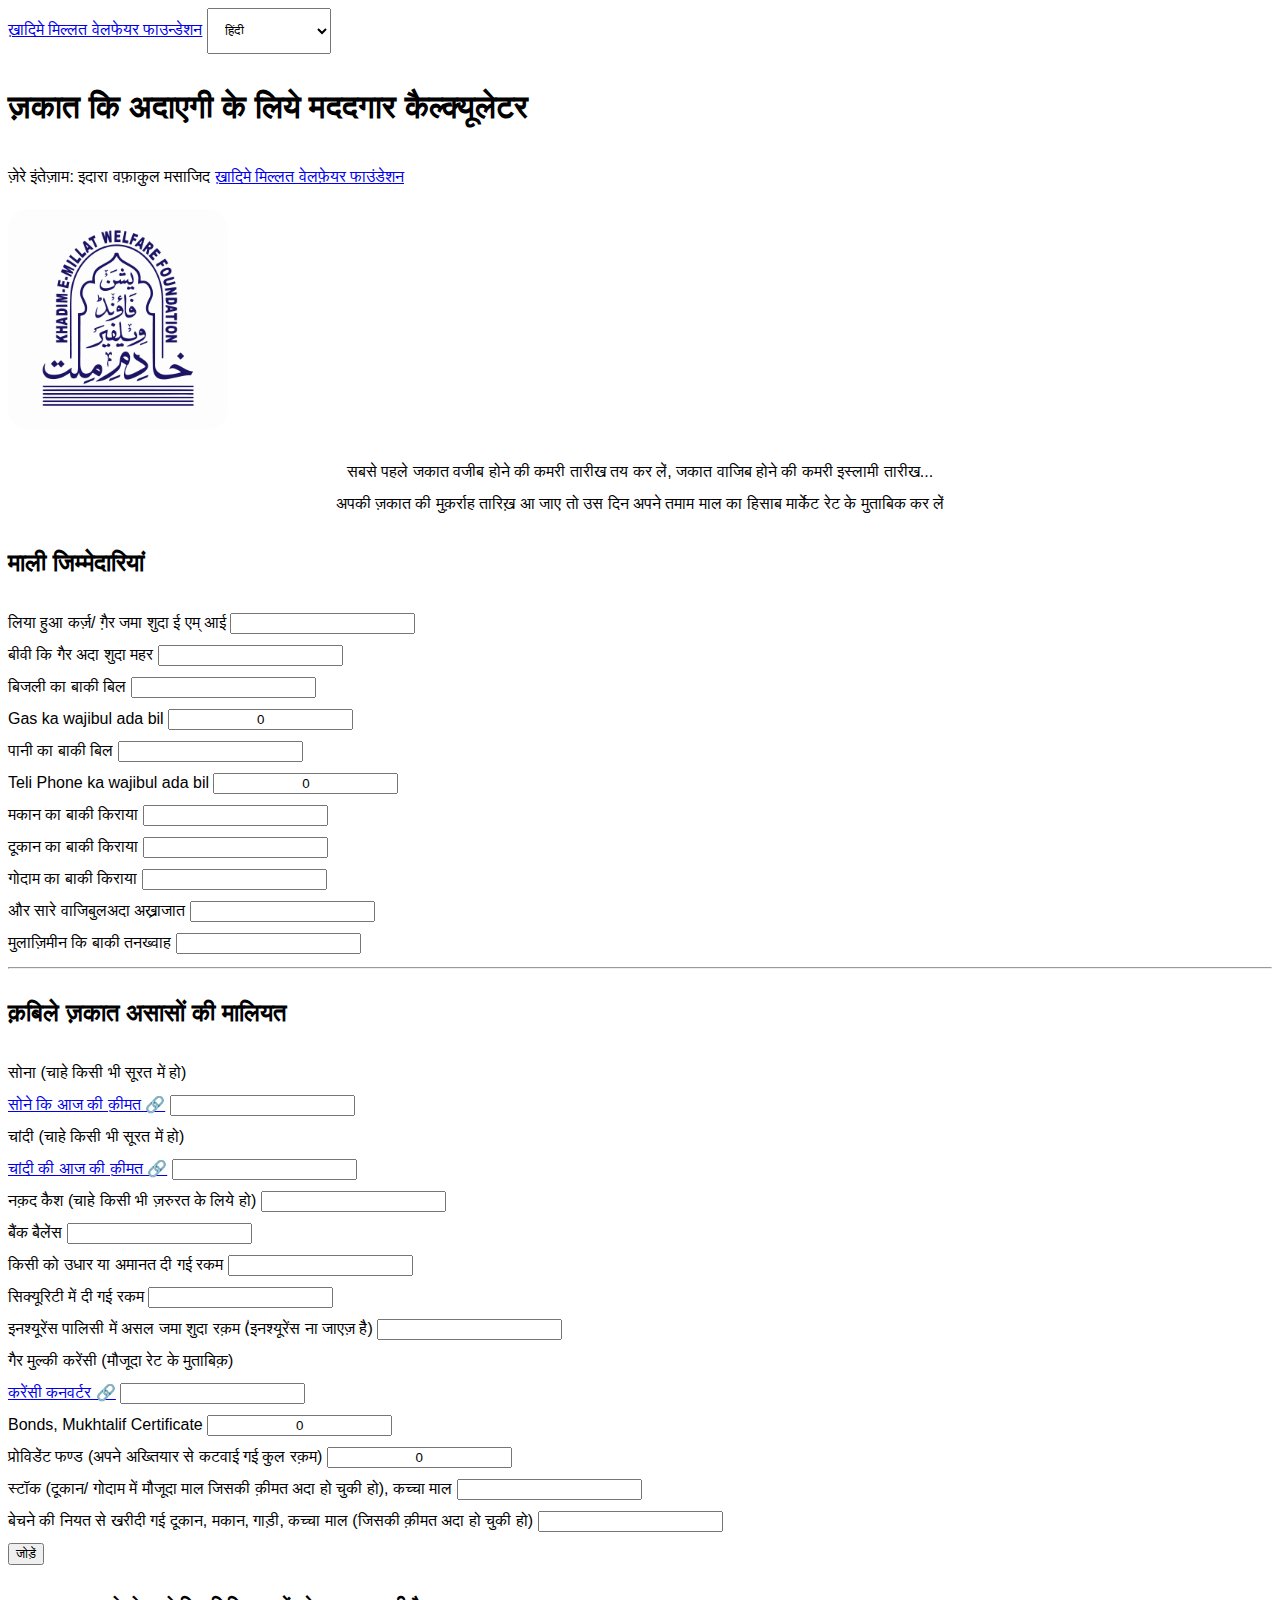
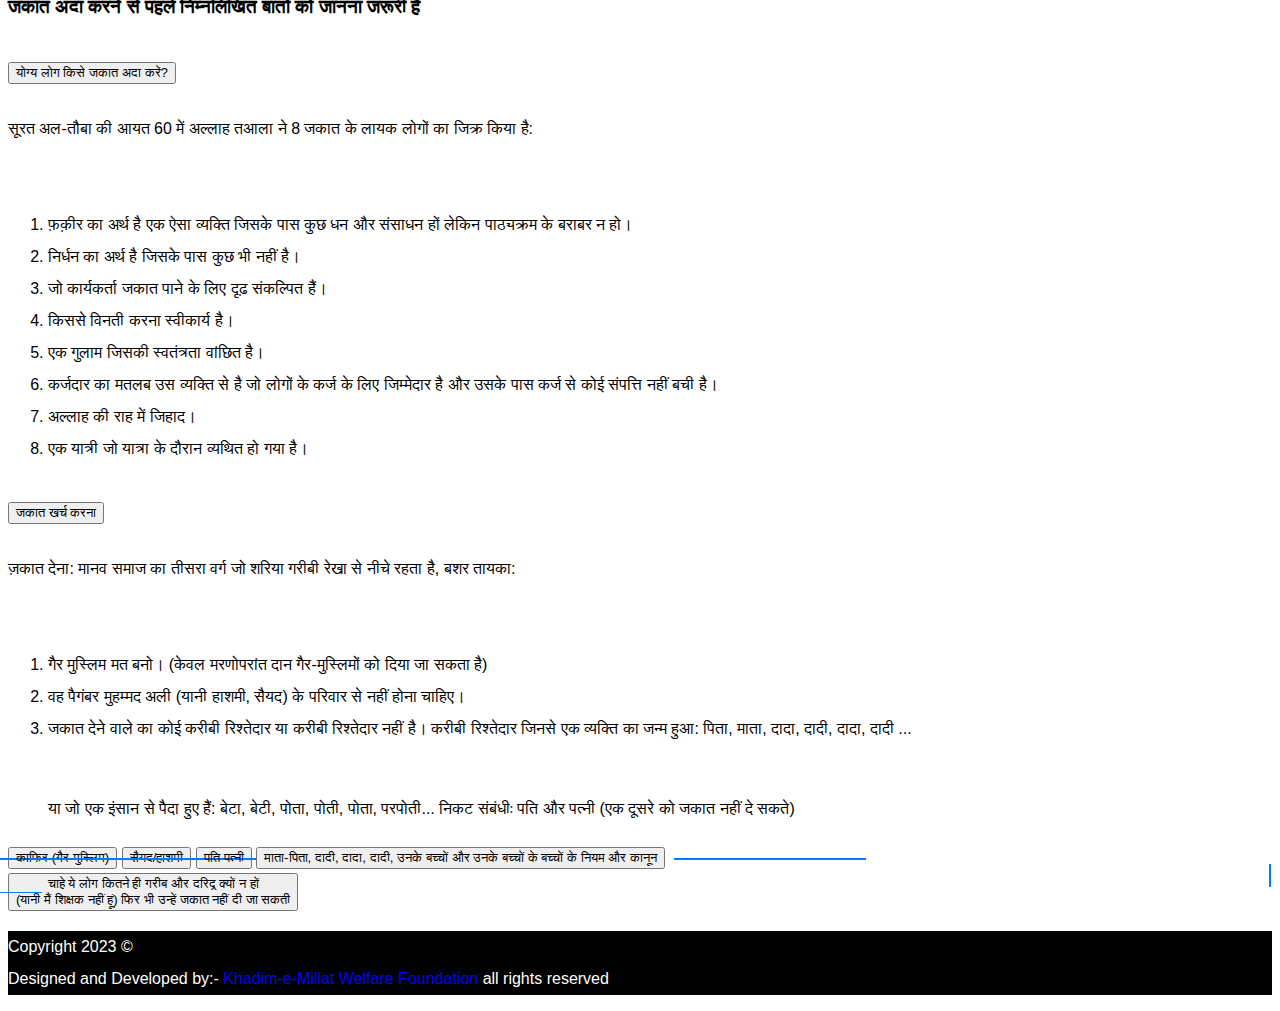
<file: hindi/index.html>
<!DOCTYPE html>
<html lang="hi">

<head>
    <!-- Google tag (gtag.js) -->
    <script async src="https://www.googletagmanager.com/gtag/js?id=G-4HY9174LNC"></script>
    <script>
        window.dataLayer = window.dataLayer || [];
        function gtag() { dataLayer.push(arguments); }
        gtag('js', new Date());

        gtag('config', 'G-4HY9174LNC');
    </script>
    <meta name="description" content="Free Zakat Calculator">
    <meta name="keywords"
        content="zakat, Zakat, Sakat, زکوٰۃ, زکات, zakat calculator,zakat calculater, Zakat Calculator, زکوٰۃ کیلکیولیٹر, زکات کیلکولیٹر, جاکات کیکولیٹر, jakat, jakaat, jakat calculator, jakat calculater, wafaqul masajid zakat calculator, wafaqul masajid, khadime millat, khadime millat zakat calculator, وفاق المساجد زکوٰۃ کیلکیولیٹر, خادم ملت زکوٰۃ کیلکیولیٹر, وفاق المساجد, ख़ादिम मिल्लत जकात कैल्क्यूलेटर, वाफकुल मसजिद ज़कात कैल्क्यूलेटर, वफाकुल मसजिद">
    <meta name="author" content="Taha Kazmi, LF Graphics">
    <!-- ---------------- needed -------------- -->
    <meta charset="UTF-8">
    <meta http-equiv="X-UA-Compatible" content="IE=edge">
    <meta name="viewport" content="width=device-width, initial-scale=1.0">
    <!-- -------------------bootstrap link--------------- -->
    <link href="https://cdn.jsdelivr.net/npm/bootstrap@5.3.0-alpha1/dist/css/bootstrap.min.css" rel="stylesheet"
        integrity="sha384-GLhlTQ8iRABdZLl6O3oVMWSktQOp6b7In1Zl3/Jr59b6EGGoI1aFkw7cmDA6j6gD" crossorigin="anonymous">
    <!-- ---------------------google fonts--------------------------- -->
    <link rel="preconnect" href="https://fonts.googleapis.com">
    <link rel="preconnect" href="https://fonts.gstatic.com" crossorigin>
    <link href="https://fonts.googleapis.com/css2?family=Noto+Nastaliq+Urdu&display=swap" rel="stylesheet">
    <!-- ---------------------- jQuery ------------------ -->
    <script src="https://code.jquery.com/jquery-3.6.0.min.js"></script>
    <!-- ------------------------local-------------- -->
    <link rel="stylesheet" href="../style.css">
    <script src="../script.js"></script>
    <title>ज़कात कैल्कुलेटर</title>
    <!-- ----------------style for this------- -->
    <style>
        table,
        thead,
        th,

        .table {
            text-align: right;
        }
    </style>
</head>

<body style="font-family: 'arial';">
    <!-- ------------ navebar ------------ -->
    <nav class="navbar navbar-expand-lg text-center">
        <div class="container-fluid">
            <a class="navbar-brand" style="font-family: Arial, Helvetica, sans-serif;" href="http://kmwf.in/"
                target="_blank">ख़ादिमे मिल्लत वेलफेयर फाउन्डेशन</a>
            <!-- <div class="collapse navbar-collapse" id="navbarNavDropdown"> -->
            <select name="languages" class="text-center my-3" id="lang" onchange="language()">
                <option value="" style="font-family: 'Noto Nastaliq Urdu', serif;">اردو</option>
                <option value="roman-urdu">Roman Urdu</option>
                <option value="english">English</option>
                <option value="hindi" selected>हिंदी</option>
            </select>
            <!-- </div> -->
            <!-- <button class="navbar-toggler" type="button" data-bs-toggle="collapse" data-bs-target="#navbarNavDropdown"
                aria-controls="navbarNavDropdown" aria-expanded="false" aria-label="Toggle navigation">
                <span class="navbar-toggler-icon"></span>
            </button> -->
        </div>
    </nav>


    <!-- ------------ head --------------- -->
    <div class="container">
        <div class="head text-center my-3 mx-2">
            <div class="primary text-center my-3">
                <h1>ज़कात कि अदाएगी के लिये मददगार कैल्क्यूलेटर</h1>
                <p class="text-center">ज़ेरे इंतेज़ाम: इदारा वफ़ाक़ुल मसाजिद <a href="http://kmwf.in/"
                        target="_blank">ख़ादिमे मिल्लत वेलफ़ेयर फाउंडेशन</a></p>
                <div class="text-center" id="logo">
                    <a href="../logo.png" target="_blank">
                        <img src="../logo.png" alt="Khadim-e-Millat Welfaare Foundation Logo" class="logo">
                    </a>
                </div>
            </div>
            <div class="secondry text-center my-3">
                <p>सबसे पहले जकात वजीब होने की कमरी तारीख तय कर लें, जकात वाजिब होने की कमरी इस्लामी
                    तारीख...
                    <br>
                    अपकी
                    ज़कात की मुक़र्राह तारिख़ आ जाए तो उस दिन अपने तमाम माल का हिसाब मार्केट रेट के मुताबिक कर लें
                </p>
            </div>
        </div>

        <!-- ----------------- form-type ------------------- -->
        <div class="toPrint" id="toPrint">
            <h2 class="text-center">माली जिम्मेदारियां</h2>
            <div class="dene-wala text-center align-items-center">
                <div class="mb-3">
                    <label for="1" class="form-label text-lg-center">लिया हुआ कर्ज़/ ग़ैर जमा शुदा ई एम् आई</label>
                    <input type="text" class="calculator-input form-control" id="1">
                </div>
                <div class="mb-3">
                    <label for="2" class="form-label text-lg-center">बीवी कि गैर अदा शुदा महर</label>
                    <input type="text" class="calculator-input form-control" id="2">
                </div>
                <div class="mb-3">
                    <label for="3" class="form-label text-lg-center">बिजली का बाकी बिल</label>
                    <input type="text" class="calculator-input form-control" id="3">
                </div>
                <div class="mb-3 d-none">
                    <label for="4" class="form-label text-lg-center">Gas ka wajibul ada bil</label>
                    <input type="text" class="calculator-input form-control" id="4" value="0">
                </div>
                <div class="mb-3">
                    <label for="5" class="form-label text-lg-center">पानी का बाकी बिल</label>
                    <input type="text" class="calculator-input form-control" id="5">
                </div>
                <div class="mb-3 d-none">
                    <label for="6" class="form-label text-lg-center">Teli Phone ka wajibul ada bil</label>
                    <input type="text" class="calculator-input form-control" id="6" value="0">
                </div>
                <div class="mb-3">
                    <label for="7" class="form-label text-lg-center">मकान का बाकी किराया</label>
                    <input type="text" class="calculator-input form-control" id="7">
                </div>
                <div class="mb-3">
                    <label for="8" class="form-label text-lg-center">दूकान का बाकी किराया</label>
                    <input type="text" class="calculator-input form-control" id="8">
                </div>
                <div class="mb-3">
                    <label for="9" class="form-label text-lg-center">गोदाम का बाकी किराया</label>
                    <input type="text" class="calculator-input form-control" id="9">
                </div>
                <div class="mb-3">
                    <label for="10" class="form-label text-lg-center">और सारे वाजिबुलअदा अख्राजात</label>
                    <input type="text" class="calculator-input form-control" id="10">
                </div>
                <div class="mb-3">
                    <label for="11" class="form-label text-lg-center">मुलाज़िमीन कि बाकी तनख्वाह</label>
                    <input type="text" class="calculator-input form-control" id="11">
                </div>
            </div>
            <hr>
            <!-- ---------- paisa bolta bhai paisa -------------- -->
            <h2 class="text-center">क़बिले ज़कात असासों की मालियत</h2>
            <div class="paisa text-center my-3">
                <div class="mb-3">
                    <label for="01" class="form-label text-lg-center">सोना (चाहे किसी भी सूरत में हो)<br> <a
                            href="https://www.goodreturns.in/gold-rates/" target="_blank">सोने कि आज की क़ीमत
                            🔗</a></label>
                    <input type="text" class="calculator-input form-control gold" id="01">
                </div>
                <div class="mb-3">
                    <label for="02" class="form-label text-lg-center">चांदी (चाहे किसी भी सूरत में हो)<br> <a
                            href="https://www.goodreturns.in/silver-rates/" target="_blank">चांदी की आज की क़ीमत
                            🔗</a></label>
                    <input type="text" class="calculator-input form-control silver" id="02">
                </div>
                <div class="mb-3">
                    <label for="03" class="form-label text-lg-center">नक़द कैश (चाहे किसी भी ज़रुरत के लिये हो)</label>
                    <input type="text" class="calculator-input form-control" id="03">
                </div>
                <div class="mb-3">
                    <label for="04" class="form-label text-lg-center">बैंक बैलेंस</label>
                    <input type="text" class="calculator-input form-control" id="04">
                </div>
                <div class="mb-3">
                    <label for="05" class="form-label text-lg-center">किसी को उधार या अमानत दी गई रकम</label>
                    <input type="text" class="calculator-input form-control" id="05">
                </div>
                <div class="mb-3">
                    <label for="06" class="form-label text-lg-center">सिक्यूरिटी में दी गई रकम</label>
                    <input type="text" class="calculator-input form-control" id="06">
                </div>
                <div class="mb-3">
                    <label for="07" class="form-label text-lg-center">इनश्यूरेंस पालिसी में असल जमा शुदा रक़म
                        (ٰइनश्यूरेंस ना
                        जाएज़ है)</label>
                    <input type="text" class="calculator-input form-control" id="07">
                </div>
                <div class="mb-3">
                    <label for="08" class="form-label text-lg-center">गैर मुल्की करेंसी (मौजूदा रेट के मुताबिक़)<br><a
                            target="_blank"
                            href="https://www.google.com/search?rlz=1C1CHBF_enIN1002IN1002&q=dubai+riyal&spell=1&sa=X&ved=2ahUKEwiNot-p3rf9AhVxxjgGHQcrBD4QBSgAegQIBxAB&biw=1536&bih=714&dpr=1.25">करेंसी
                            कनवर्टर 🔗</a></label>
                    <input type="text" class="calculator-input form-control" id="08">
                </div>
                <div class="mb-3 d-none">
                    <label for="09" class="form-label text-lg-center">Bonds, Mukhtalif Certificate</label>
                    <input type="text" class="calculator-input form-control" id="09" value="0">
                </div>
                <div class="mb-3">
                    <label for="010" class="form-label text-lg-center">प्रोविडेंट फण्ड (अपने अख्तियार से कटवाई गई कुल रक़म)</label>
                    <input type="text" class="calculator-input form-control" id="010" value="0">
                </div>
                <div class="mb-3">
                    <label for="011" class="form-label text-lg-center">स्टॉक (दूकान/ गोदाम में मौजूदा माल जिसकी क़ीमत अदा
                        हो
                        चुकी
                        हो), कच्चा माल</label>
                    <input type="text" class="calculator-input form-control" id="011">
                </div>
                <div class="mb-3">
                    <label for="012" class="form-label text-lg-center">बेचने की नियत से खरीदी गई दूकान, मकान, गाड़ी,
                        कच्चा
                        माल
                        (जिसकी क़ीमत अदा हो चुकी हो)</label>
                    <input type="text" class="calculator-input form-control" id="012">
                </div>
            </div>

            <!-- -----------------------results------------ -->
            <div class="result my-3" id="result">
                <table>
                    <tbody>
                        <tr>
                            <td id="zimmedariyan"></td>
                            <td>कुल ज़िम्मेदारियाँ</td>
                            <td id="milkiyat"></td>
                            <td>कुल मलियत</td>
                        </tr>
                        <tr>
                            <td id="total"></td>
                            <td>कुल मिलकियत</td>
                            <td id="zakat"></td>
                            <td>ज़कात की रक़म</td>
                        </tr>
                    </tbody>
                </table>
            </div>
        </div>
        <div class="row">
            <div class="col">
                <div class="text-center my-3">
                    <button class="btn btn-primary" id="calculate" onclick="calculate()">जोड़ें</button>
                </div>
            </div>
            <div class="col" id="print">
                <div class="text-center my-3">
                    <button class="btn btn-primary" id="save" onclick="save()">पीडीऍफ़ सेव करें</button>
                </div>
            </div>
        </div>
        <div class="row text-center">
            <a class="text-decoration-none" title="مفتی محمد داؤد صاحب قاسمی کو واٹس ایپ پر PDF شیئر کریں"
                target="_blank" id="whatsapp" aria-label="Chat on WhatsApp" onclick="share()"
                href="https://wa.me/919169823114">
                <button class="btn btn-success">PDF मुफ़्ती साहब को दिखाएँ</button>
            </a>
            <!-- <button class="btn btn-primary" id="sImg" onclick="shareImage()">Share image</button> -->
        </div>

        <!-- 
        <div class="secondry text-center my-3 mx-2">
            <p>جب آپ سب چیزوں کے سامنے رقم کا خانہ پر کرلیں تو نمبر دو کی ٹوٹل رقم کونمبرایک کی ٹوٹل رقم سے منہا ( مائنس )
                کرلیں۔ باقی جو رقم بچے آپ نے صرف اس کی زکوٰۃ ڑھائی فیصد (2.5) یعنی چالیسواں حصہ ادا کرنی ہے۔ جیسے ایک لاکھ
                روپے میں سے 2500 روپے۔
            </p>
        </div> -->
        <!-- -------------- msael-e- zakat ------------- -->
        <section class="masael">
            <div class="my-3">
                <h3 class="text-center my-3">जकात अदा करने से पहले निम्नलिखित बातों को जानना जरूरी है</h3>

                <div class="accordion" id="accordionExample">
                    <div class="accordion-item">
                        <h2 class="accordion-header">
                            <button class="accordion-button" type="button" data-bs-toggle="collapse"
                                data-bs-target="#collapseOne" aria-expanded="true" aria-controls="collapseOne">
                                योग्य लोग किसे जकात अदा करें?
                            </button>
                        </h2>
                        <div id="collapseOne" class="accordion-collapse collapse show"
                            data-bs-parent="#accordionExample">
                            <div class="accordion-body">
                                <p>सूरत अल-तौबा की आयत 60 में अल्लाह तआला ने 8 जकात के लायक लोगों का जिक्र किया है:
                                </p>
                                <br>
                                <ol>

                                    <li>फ़क़ीर का अर्थ है एक ऐसा व्यक्ति जिसके पास कुछ धन और संसाधन हों लेकिन पाठ्यक्रम के बराबर न हो।
                                    </li>
                                    <li>निर्धन का अर्थ है जिसके पास कुछ भी नहीं है।
                                    </li>
                                    <li>जो कार्यकर्ता जकात पाने के लिए दृढ़ संकल्पित हैं।
                                    </li>
                                    <li>किससे विनती करना स्वीकार्य है।
                                    </li>
                                    <li>एक गुलाम जिसकी स्वतंत्रता वांछित है।
                                    </li>
                                    <li>कर्जदार का मतलब उस व्यक्ति से है जो लोगों के कर्ज के लिए जिम्मेदार है और उसके पास कर्ज से कोई संपत्ति नहीं बची है।
                                    </li>
                                    <li>अल्लाह की राह में जिहाद।
                                    </li>
                                    <li>एक यात्री जो यात्रा के दौरान व्यथित हो गया है।
                                    </li>

                                </ol>
                            </div>
                        </div>
                    </div>
                    <div class="accordion-item">
                        <h2 class="accordion-header">
                            <button class="accordion-button collapsed" type="button" data-bs-toggle="collapse"
                                data-bs-target="#collapseTwo" aria-expanded="false" aria-controls="collapseTwo">
                                जकात खर्च करना
                            </button>
                        </h2>
                        <div id="collapseTwo" class="accordion-collapse collapse" data-bs-parent="#accordionExample">
                            <div class="accordion-body">
                                <p>ज़कात देना: मानव समाज का तीसरा वर्ग जो शरिया गरीबी रेखा से नीचे रहता है, बशर तायका:
                                </p>
                                <br>
                                <ol>
                                    <li>गैर मुस्लिम मत बनो। (केवल मरणोपरांत दान गैर-मुस्लिमों को दिया जा सकता है)</li>
                                    <li>वह पैगंबर मुहम्मद अली (यानी हाशमी, सैयद) के परिवार से नहीं होना चाहिए।</li>
                                    <li>जकात देने वाले का कोई करीबी रिश्तेदार या करीबी रिश्तेदार नहीं है। करीबी रिश्तेदार जिनसे एक व्यक्ति का जन्म हुआ: पिता, माता, दादा, दादी, दादा, दादी ...</li>
                                    <br>
                                    <p>या जो एक इंसान से पैदा हुए हैं: बेटा, बेटी, पोता, पोती, पोता, परपोती...
                                        निकट संबंधीः पति और पत्नी (एक दूसरे को जकात नहीं दे सकते)
                                    </p>
                                </ol>
                            </div>
                            <div class="accordion-body">
                                <div class="row d-flex" dir="ltr">
                                    <div class="col flex-row text-center">
                                        <div class="bt-container">
                                            <button class="btn btn-primary w-50 my-1">काफिर (गैर मुस्लिम)
                                            </button>
                                            <button class="btn btn-primary w-50 my-1">सैयद/हाशमी
                                            </button>
                                            <button class="btn btn-primary w-50 my-1">पति पत्नी
                                            </button>
                                            <button class="btn btn-primary w-50 my-1">माता-पिता, दादी, दादा, दादी, उनके बच्चों और उनके बच्चों के बच्चों के नियम और कानून
                                            </button>
                                        </div>
                                    </div>
                                    <div class="col d-flex align-items-center flex-row-reverse">
                                        <button class="btn btn-primary w-75 h-75">चाहे ये लोग कितने ही गरीब और दरिद्र क्यों न हों
                                            <br>
                                            (यानी मैं शिक्षक नहीं हूं) फिर भी उन्हें जकात नहीं दी जा सकती
                                        </button>
                                    </div>
                                </div>
                            </div>
                        </div>
                    </div>
                </div>
            </div>
        </section>

    </div>
    <footer class="text-center mt-3">
        <p>Copyright 2023 &#169
            <br>
            Designed and Developed by:- <a href="https://www.kmf.in" target="_blank">Khadim-e-Millat Welfare
                Foundation</a> all rights reserved
        </p>
    </footer>
    <!-- ------------- end of body ----------- -->
    <script src="https://cdn.jsdelivr.net/npm/bootstrap@5.3.0-alpha1/dist/js/bootstrap.bundle.min.js"
        integrity="sha384-w76AqPfDkMBDXo30jS1Sgez6pr3x5MlQ1ZAGC+nuZB+EYdgRZgiwxhTBTkF7CXvN"
        crossorigin="anonymous"></script>
</body>

</html>
</file>
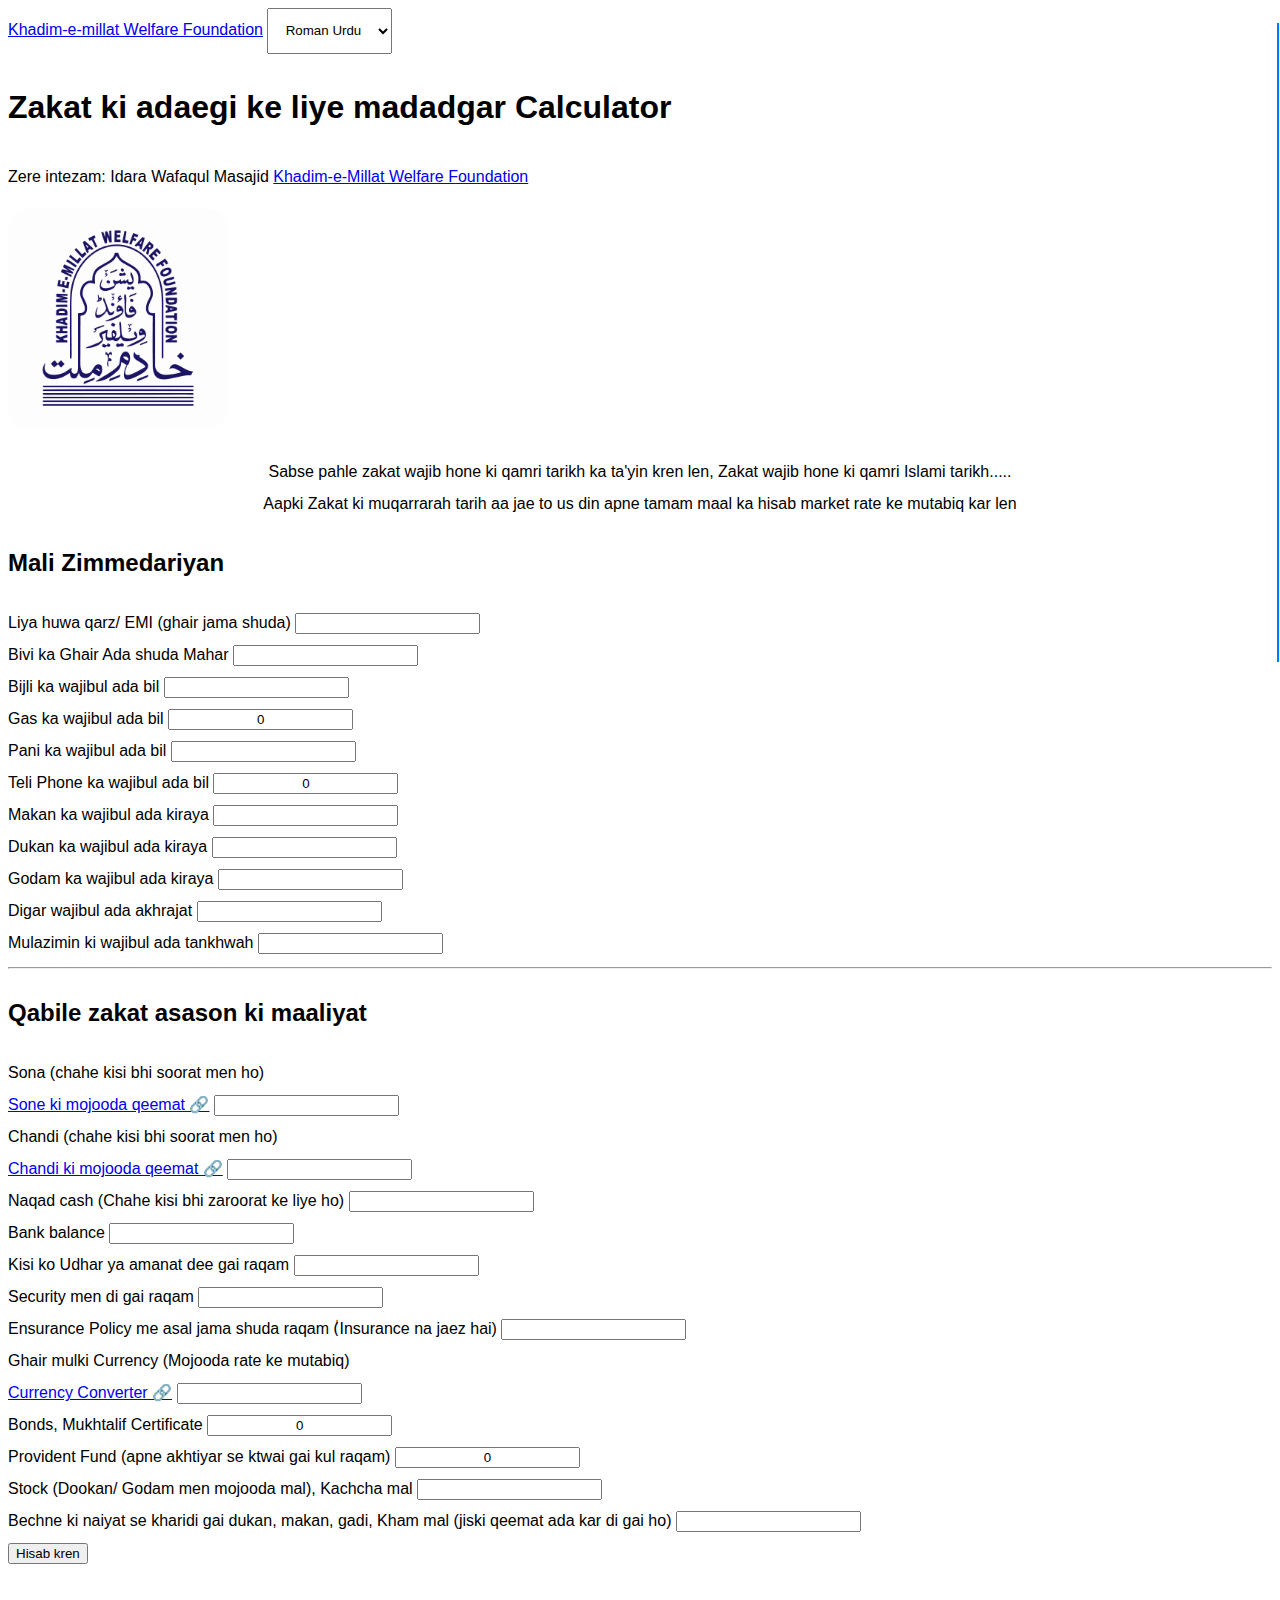
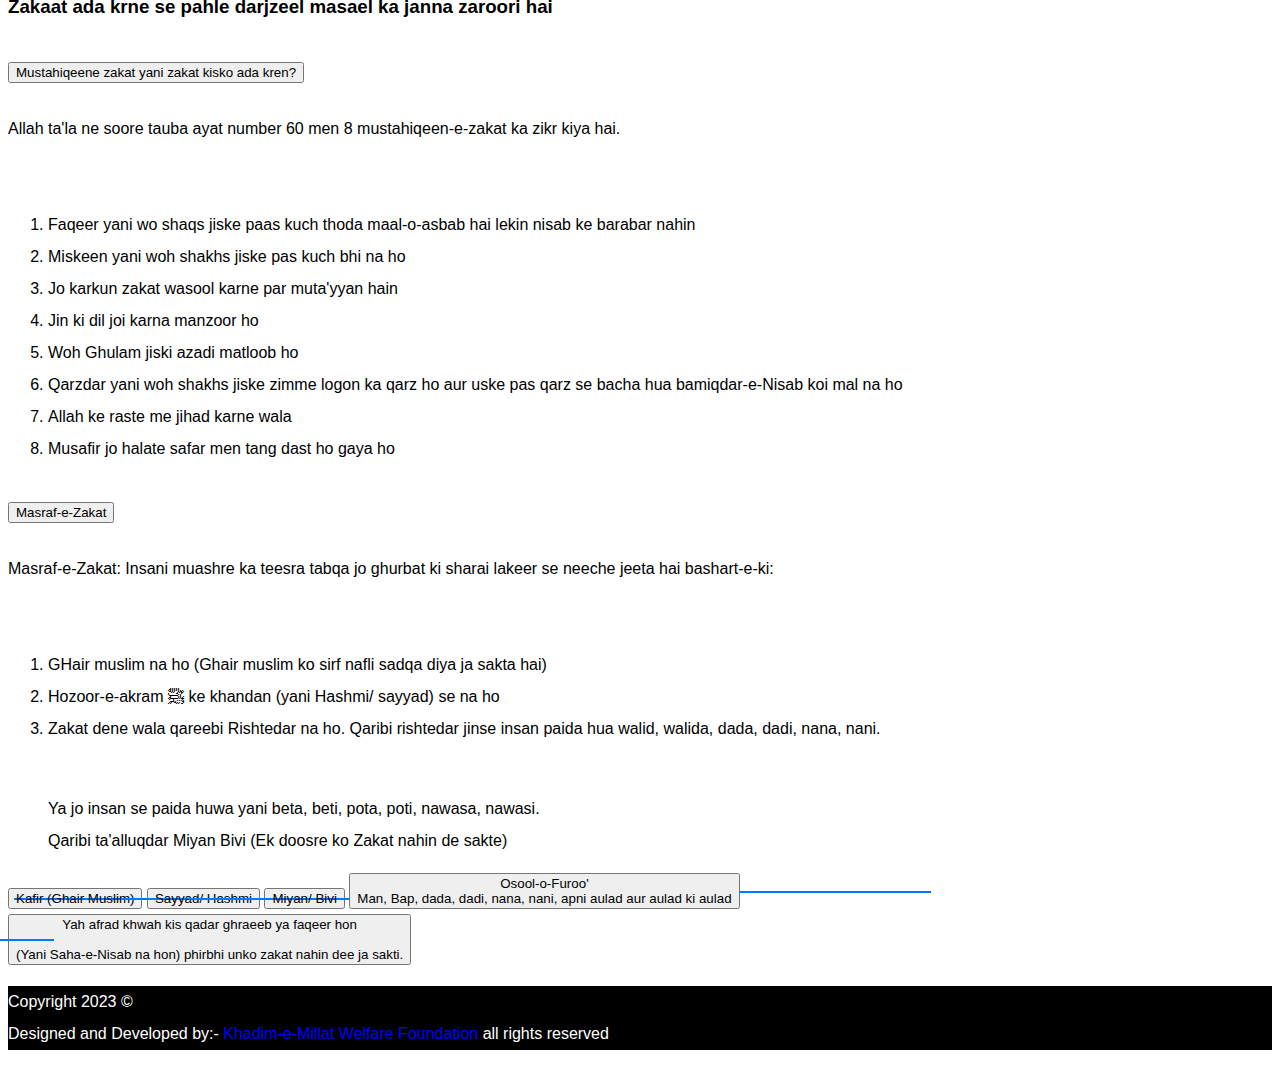
<file: roman-urdu/index.html>
<!DOCTYPE html>
<html lang="en">

<head>
    <!-- Google tag (gtag.js) -->
    <script async src="https://www.googletagmanager.com/gtag/js?id=G-4HY9174LNC"></script>
    <script>
        window.dataLayer = window.dataLayer || [];
        function gtag() { dataLayer.push(arguments); }
        gtag('js', new Date());

        gtag('config', 'G-4HY9174LNC');
    </script>
    <meta name="description" content="Free Zakat Calculator">
    <meta name="keywords"
        content="zakat, Zakat, Sakat, زکوٰۃ, زکات, zakat calculator,zakat calculater, Zakat Calculator, زکوٰۃ کیلکیولیٹر, زکات کیلکولیٹر, جاکات کیکولیٹر, jakat, jakaat, jakat calculator, jakat calculater, wafaqul masajid zakat calculator, wafaqul masajid, khadime millat, khadime millat zakat calculator, وفاق المساجد زکوٰۃ کیلکیولیٹر, خادم ملت زکوٰۃ کیلکیولیٹر, وفاق المساجد, ख़ादिम मिल्लत जकात कैल्क्यूलेटर, वाफकुल मसजिद ज़कात कैल्क्यूलेटर, वफाकुल मसजिद">
    <meta name="author" content="Taha Kazmi, LF Graphics">
    <!-- ---------------- needed -------------- -->
    <meta charset="UTF-8">
    <meta http-equiv="X-UA-Compatible" content="IE=edge">
    <meta name="viewport" content="width=device-width, initial-scale=1.0">
    <!-- -------------------bootstrap link--------------- -->
    <link href="https://cdn.jsdelivr.net/npm/bootstrap@5.3.0-alpha1/dist/css/bootstrap.min.css" rel="stylesheet"
        integrity="sha384-GLhlTQ8iRABdZLl6O3oVMWSktQOp6b7In1Zl3/Jr59b6EGGoI1aFkw7cmDA6j6gD" crossorigin="anonymous">
    <!-- ---------------------google fonts--------------------------- -->
    <link rel="preconnect" href="https://fonts.googleapis.com">
    <link rel="preconnect" href="https://fonts.gstatic.com" crossorigin>
    <link href="https://fonts.googleapis.com/css2?family=Noto+Nastaliq+Urdu&display=swap" rel="stylesheet">
    <!-- ---------------------- jQuery ------------------ -->
    <script src="https://code.jquery.com/jquery-3.6.0.min.js"></script>
    <!-- ------------------------local-------------- -->
    <link rel="stylesheet" href="../style.css">
    <script src="../script.js"></script>
    <title>Zakat Calculator</title>
    <!-- ----------------style for this------- -->
    <style>
        table,
        thead,
        th,

        .table {
            text-align: right;
        }
    </style>
</head>

<body style="font-family: 'arial';">
    <!-- ------------ navebar ------------ -->
    <nav class="navbar navbar-expand-lg text-center">
        <div class="container-fluid">
            <a class="navbar-brand" style="font-family: Arial, Helvetica, sans-serif;" href="http://kmwf.in/"
                target="_blank">Khadim-e-millat Welfare Foundation</a>
            <!-- <button class="navbar-toggler" type="button" data-bs-toggle="collapse" data-bs-target="#navbarNavDropdown"
                aria-controls="navbarNavDropdown" aria-expanded="false" aria-label="Toggle navigation">
                <span class="navbar-toggler-icon"></span>
            </button> -->
            <!-- <div class="collapse navbar-collapse" id="navbarNavDropdown"> -->
            <select name="languages" class="text-center my-3" id="lang" onchange="language()">
                <option value="" style="font-family: 'Noto Nastaliq Urdu', serif;">اردو</option>
                <option value="roman-urdu" selected>Roman Urdu</option>
                <option value="english">English</option>
                <option value="hindi">हिंदी</option>
            </select>
            <!-- </div> -->
        </div>
    </nav>


    <!-- ------------ head --------------- -->
    <div class="container">
        <div class="head text-center my-3 mx-2">
            <div class="primary text-center my-3">
                <h1>Zakat ki adaegi ke liye madadgar Calculator</h1>
                <p class="text-center">Zere intezam: Idara Wafaqul Masajid <a href="http://kmwf.in/"
                        target="_blank">Khadim-e-Millat Welfare Foundation</a></p>
                <div class="text-center" id="logo">
                    <a href="../logo.png" target="_blank">
                        <img src="../logo.png" alt="Khadim-e-Millat Welfaare Foundation Logo" class="logo">
                    </a>
                </div>
            </div>
            <div class="secondry text-center my-3">
                <p>Sabse pahle zakat wajib hone ki qamri tarikh ka ta'yin kren len, Zakat wajib hone ki qamri Islami
                    tarikh.....
                    <br>
                    Aapki
                    Zakat ki muqarrarah tarih aa jae to us din apne tamam maal ka hisab market rate ke mutabiq kar len
                </p>
            </div>
        </div>


        <!-- ----------------- form-type ------------------- -->
        <div class="toPrint" id="toPrint">
            <h2 class="text-center">Mali Zimmedariyan</h2>
            <div class="dene-wala text-center align-items-center">
                <div class="mb-3">
                    <label for="1" class="form-label text-lg-center">Liya huwa qarz/ EMI (ghair jama shuda)</label>
                    <input type="text" class="calculator-input form-control" id="1">
                </div>
                <div class="mb-3">
                    <label for="2" class="form-label text-lg-center">Bivi ka Ghair Ada shuda Mahar</label>
                    <input type="text" class="calculator-input form-control" id="2">
                </div>
                <div class="mb-3">
                    <label for="3" class="form-label text-lg-center">Bijli ka wajibul ada bil</label>
                    <input type="text" class="calculator-input form-control" id="3">
                </div>
                <div class="mb-3 d-none">
                    <label for="4" class="form-label text-lg-center">Gas ka wajibul ada bil</label>
                    <input type="text" class="calculator-input form-control" id="4" value="0">
                </div>
                <div class="mb-3">
                    <label for="5" class="form-label text-lg-center">Pani ka wajibul ada bil</label>
                    <input type="text" class="calculator-input form-control" id="5">
                </div>
                <div class="mb-3 d-none">
                    <label for="6" class="form-label text-lg-center">Teli Phone ka wajibul ada bil</label>
                    <input type="text" class="calculator-input form-control" id="6" value="0">
                </div>
                <div class="mb-3">
                    <label for="7" class="form-label text-lg-center">Makan ka wajibul ada kiraya</label>
                    <input type="text" class="calculator-input form-control" id="7">
                </div>
                <div class="mb-3">
                    <label for="8" class="form-label text-lg-center">Dukan ka wajibul ada kiraya</label>
                    <input type="text" class="calculator-input form-control" id="8">
                </div>
                <div class="mb-3">
                    <label for="9" class="form-label text-lg-center">Godam ka wajibul ada kiraya</label>
                    <input type="text" class="calculator-input form-control" id="9">
                </div>
                <div class="mb-3">
                    <label for="10" class="form-label text-lg-center">Digar wajibul ada akhrajat</label>
                    <input type="text" class="calculator-input form-control" id="10">
                </div>
                <div class="mb-3">
                    <label for="11" class="form-label text-lg-center">Mulazimin ki wajibul ada tankhwah</label>
                    <input type="text" class="calculator-input form-control" id="11">
                </div>
            </div>
            <hr>
            <!-- ---------- paisa bolta bhai paisa -------------- -->
            <h2 class="text-center">Qabile zakat asason ki maaliyat</h2>
            <div class="paisa text-center my-3">
                <div class="mb-3">
                    <label for="01" class="form-label text-lg-center">Sona (chahe kisi bhi soorat men ho)<br> <a
                            href="https://www.goodreturns.in/gold-rates/" target="_blank">Sone ki mojooda qeemat
                            🔗</a></label>
                    <input type="text" class="calculator-input form-control gold" id="01">
                </div>
                <div class="mb-3">
                    <label for="02" class="form-label text-lg-center">Chandi (chahe kisi bhi soorat men ho)<br> <a
                            href="https://www.goodreturns.in/silver-rates/" target="_blank">Chandi ki mojooda qeemat
                            🔗</a></label>
                    <input type="text" class="calculator-input form-control silver" id="02">
                </div>
                <div class="mb-3">
                    <label for="03" class="form-label text-lg-center">Naqad cash (Chahe kisi bhi zaroorat ke liye
                        ho)</label>
                    <input type="text" class="calculator-input form-control" id="03">
                </div>
                <div class="mb-3">
                    <label for="04" class="form-label text-lg-center">Bank balance</label>
                    <input type="text" class="calculator-input form-control" id="04">
                </div>
                <div class="mb-3">
                    <label for="05" class="form-label text-lg-center">Kisi ko Udhar ya amanat dee gai raqam</label>
                    <input type="text" class="calculator-input form-control" id="05">
                </div>
                <div class="mb-3">
                    <label for="06" class="form-label text-lg-center">Security men di gai raqam</label>
                    <input type="text" class="calculator-input form-control" id="06">
                </div>
                <div class="mb-3">
                    <label for="07" class="form-label text-lg-center">Ensurance Policy me asal jama shuda raqam
                        (ٰInsurance
                        na
                        jaez hai)</label>
                    <input type="text" class="calculator-input form-control" id="07">
                </div>
                <div class="mb-3">
                    <label for="08" class="form-label text-lg-center">Ghair mulki Currency (Mojooda rate ke
                        mutabiq)<br><a target="_blank"
                            href="https://www.google.com/search?q=uae+to+inr&rlz=1C1CHBF_enIN1002IN1002&oq=uae+to+inr&aqs=chrome..69i57.6729j0j9&sourceid=chrome&ie=UTF-8">Currency
                            Converter 🔗</a></label>
                    <input type="text" class="calculator-input form-control" id="08">
                </div>
                <div class="mb-3 d-none">
                    <label for="09" class="form-label text-lg-center">Bonds, Mukhtalif Certificate</label>
                    <input type="text" class="calculator-input form-control" id="09" value="0">
                </div>
                <div class="mb-3">
                    <label for="010" class="form-label text-lg-center">Provident Fund (apne akhtiyar se ktwai gai kul raqam)</label>
                    <input type="text" class="calculator-input form-control" id="010" value="0">
                </div>
                <div class="mb-3">
                    <label for="011" class="form-label text-lg-center">Stock (Dookan/ Godam men mojooda mal), Kachcha
                        mal</label>
                    <input type="text" class="calculator-input form-control" id="011">
                </div>
                <div class="mb-3">
                    <label for="012" class="form-label text-lg-center">Bechne ki naiyat se kharidi gai dukan, makan,
                        gadi,
                        Kham
                        mal (jiski qeemat ada kar di gai ho)</label>
                    <input type="text" class="calculator-input form-control" id="012">
                </div>
            </div>

            <!-- -----------------------results------------ -->
            <div class="result my-3" id="result">
                <table>
                    <tbody>
                        <tr>
                            <td id="zimmedariyan"></td>
                            <td>Kul zimma dariyan</td>
                            <td id="milkiyat"></td>
                            <td>kul maliyat</td>
                        </tr>
                        <tr>
                            <td id="total"></td>
                            <td>Kul milkiyat</td>
                            <td id="zakat"></td>
                            <td>Zakaat ki raqam</td>
                        </tr>
                    </tbody>
                </table>
            </div>
        </div>
        <div class="row">
            <div class="col">
                <div class="text-center my-3">
                    <button class="btn btn-primary" id="calculate" onclick="calculate()">Hisab kren</button>
                </div>
            </div>
            <div class="col" id="print">
                <div class="text-center my-3">
                    <button class="btn btn-primary" id="save" onclick="save()">PDF save kren</button>
                </div>
            </div>
        </div>
        <div class="row text-center">
            <a class="text-decoration-none" title="مفتی محمد داؤد صاحب قاسمی کو واٹس ایپ پر PDF شیئر کریں"
                target="_blank" id="whatsapp" aria-label="Chat on WhatsApp" onclick="share()"
                href="https://wa.me/919169823114">
                <button class="btn btn-success">mufti sahab ko dikhaen PDF</button>
            </a>
            <!-- <button class="btn btn-primary" id="sImg" onclick="shareImage()">Share image</button> -->
        </div>

        <!-- 
    <div class="secondry text-center my-3 mx-2">
        <p>جب آپ سب چیزوں کے سامنے رقم کا خانہ پر کرلیں تو نمبر دو کی ٹوٹل رقم کونمبرایک کی ٹوٹل رقم سے منہا ( مائنس )
            کرلیں۔ باقی جو رقم بچے آپ نے صرف اس کی زکوٰۃ ڑھائی فیصد (2.5) یعنی چالیسواں حصہ ادا کرنی ہے۔ جیسے ایک لاکھ
            روپے میں سے 2500 روپے۔
        </p>
    </div> -->
        <!-- -------------- msael-e- zakat ------------- -->
        <section dir="" class="masael">
            <div class="my-3">
                <h3 class="text-center my-3">Zakaat ada krne se pahle darjzeel masael ka janna zaroori hai</h3>

                <div class="accordion" id="accordionExample">
                    <div class="accordion-item">
                        <h2 class="accordion-header">
                            <button class="accordion-button" type="button" data-bs-toggle="collapse"
                                data-bs-target="#collapseOne" aria-expanded="true" aria-controls="collapseOne">
                                Mustahiqeene zakat yani zakat kisko ada kren?
                            </button>
                        </h2>
                        <div id="collapseOne" class="accordion-collapse collapse show"
                            data-bs-parent="#accordionExample">
                            <div class="accordion-body">
                                <p>Allah ta'la ne soore tauba ayat number 60 men 8 mustahiqeen-e-zakat ka zikr kiya hai.
                                </p>
                                <br>
                                <ol>

                                    <li>Faqeer yani wo shaqs jiske paas kuch thoda maal-o-asbab hai lekin nisab ke
                                        barabar nahin
                                    </li>
                                    <li>Miskeen yani woh shakhs jiske pas kuch bhi na ho
                                    </li>
                                    <li>Jo karkun zakat wasool karne par muta'yyan hain
                                    </li>
                                    <li> Jin ki dil joi karna manzoor ho </li>
                                    <li>Woh Ghulam jiski azadi matloob ho
                                    </li>
                                    <li>Qarzdar yani woh shakhs jiske zimme logon ka qarz ho aur uske pas qarz se bacha
                                        hua bamiqdar-e-Nisab koi mal na ho
                                    </li>
                                    <li>Allah ke raste me jihad karne wala
                                    </li>
                                    <li>Musafir jo halate safar men tang dast ho gaya ho
                                    </li>

                                </ol>
                            </div>
                        </div>
                    </div>
                    <div class="accordion-item">
                        <h2 class="accordion-header">
                            <button class="accordion-button collapsed" type="button" data-bs-toggle="collapse"
                                data-bs-target="#collapseTwo" aria-expanded="false" aria-controls="collapseTwo">
                                Masraf-e-Zakat
                            </button>
                        </h2>
                        <div id="collapseTwo" class="accordion-collapse collapse" data-bs-parent="#accordionExample">
                            <div class="accordion-body">
                                <p>Masraf-e-Zakat: Insani muashre ka teesra tabqa jo ghurbat ki sharai lakeer se neeche
                                    jeeta hai bashart-e-ki:
                                </p>
                                <br>
                                <ol>
                                    <li>GHair muslim na ho (Ghair muslim ko sirf nafli sadqa diya ja sakta hai)</li>
                                    <li>Hozoor-e-akram ﷺ ke khandan (yani Hashmi/ sayyad) se na ho</li>
                                    <li>Zakat dene wala qareebi Rishtedar na ho. Qaribi rishtedar jinse insan paida hua
                                        walid, walida, dada, dadi, nana, nani.
                                    </li>
                                    <br>
                                    <p>Ya jo insan se paida huwa yani beta, beti, pota, poti, nawasa, nawasi.
                                        <br>
                                        Qaribi ta'alluqdar Miyan Bivi (Ek doosre ko Zakat nahin de sakte)
                                    </p>
                                </ol>
                            </div>
                            <div class="accordion-body">
                                <div class="row d-flex" dir="ltr">
                                    <div class="col flex-row text-center">
                                        <div class="btn-containerr">
                                            <button class="btn btn-primary w-50 my-1">Kafir (Ghair Muslim)
                                            </button>
                                            <button class="btn btn-primary w-50 my-1">Sayyad/ Hashmi
                                            </button>
                                            <button class="btn btn-primary w-50 my-1">Miyan/ Bivi
                                            </button>
                                            <button class="btn btn-primary w-50 my-1">Osool-o-Furoo' <br> Man, Bap,
                                                dada, dadi, nana, nani, apni aulad aur aulad ki aulad
                                            </button>
                                        </div>
                                    </div>
                                    <div class="col d-flex align-items-center flex-row-reverse">
                                        <button class="btn btn-primary w-75 h-75">Yah afrad khwah kis qadar ghraeeb ya faqeer hon
                                            <br>
                                            <br>
                                            (Yani Saha-e-Nisab na hon) phirbhi unko zakat nahin dee ja sakti.
                                        </button>
                                    </div>
                                </div>
                            </div>
                        </div>
                    </div>
                </div>
            </div>
        </section>
    </div>
    <footer class="text-center mt-3">
        <p>Copyright 2023 &#169
            <br>
            Designed and Developed by:- <a href="https://www.kmf.in" target="_blank">Khadim-e-Millat Welfare
                Foundation</a> all rights reserved
        </p>
    </footer>

    <!-- ------------- end of body ----------- -->
    <script src="https://cdn.jsdelivr.net/npm/bootstrap@5.3.0-alpha1/dist/js/bootstrap.bundle.min.js"
        integrity="sha384-w76AqPfDkMBDXo30jS1Sgez6pr3x5MlQ1ZAGC+nuZB+EYdgRZgiwxhTBTkF7CXvN"
        crossorigin="anonymous"></script>
</body>

</html>
</file>
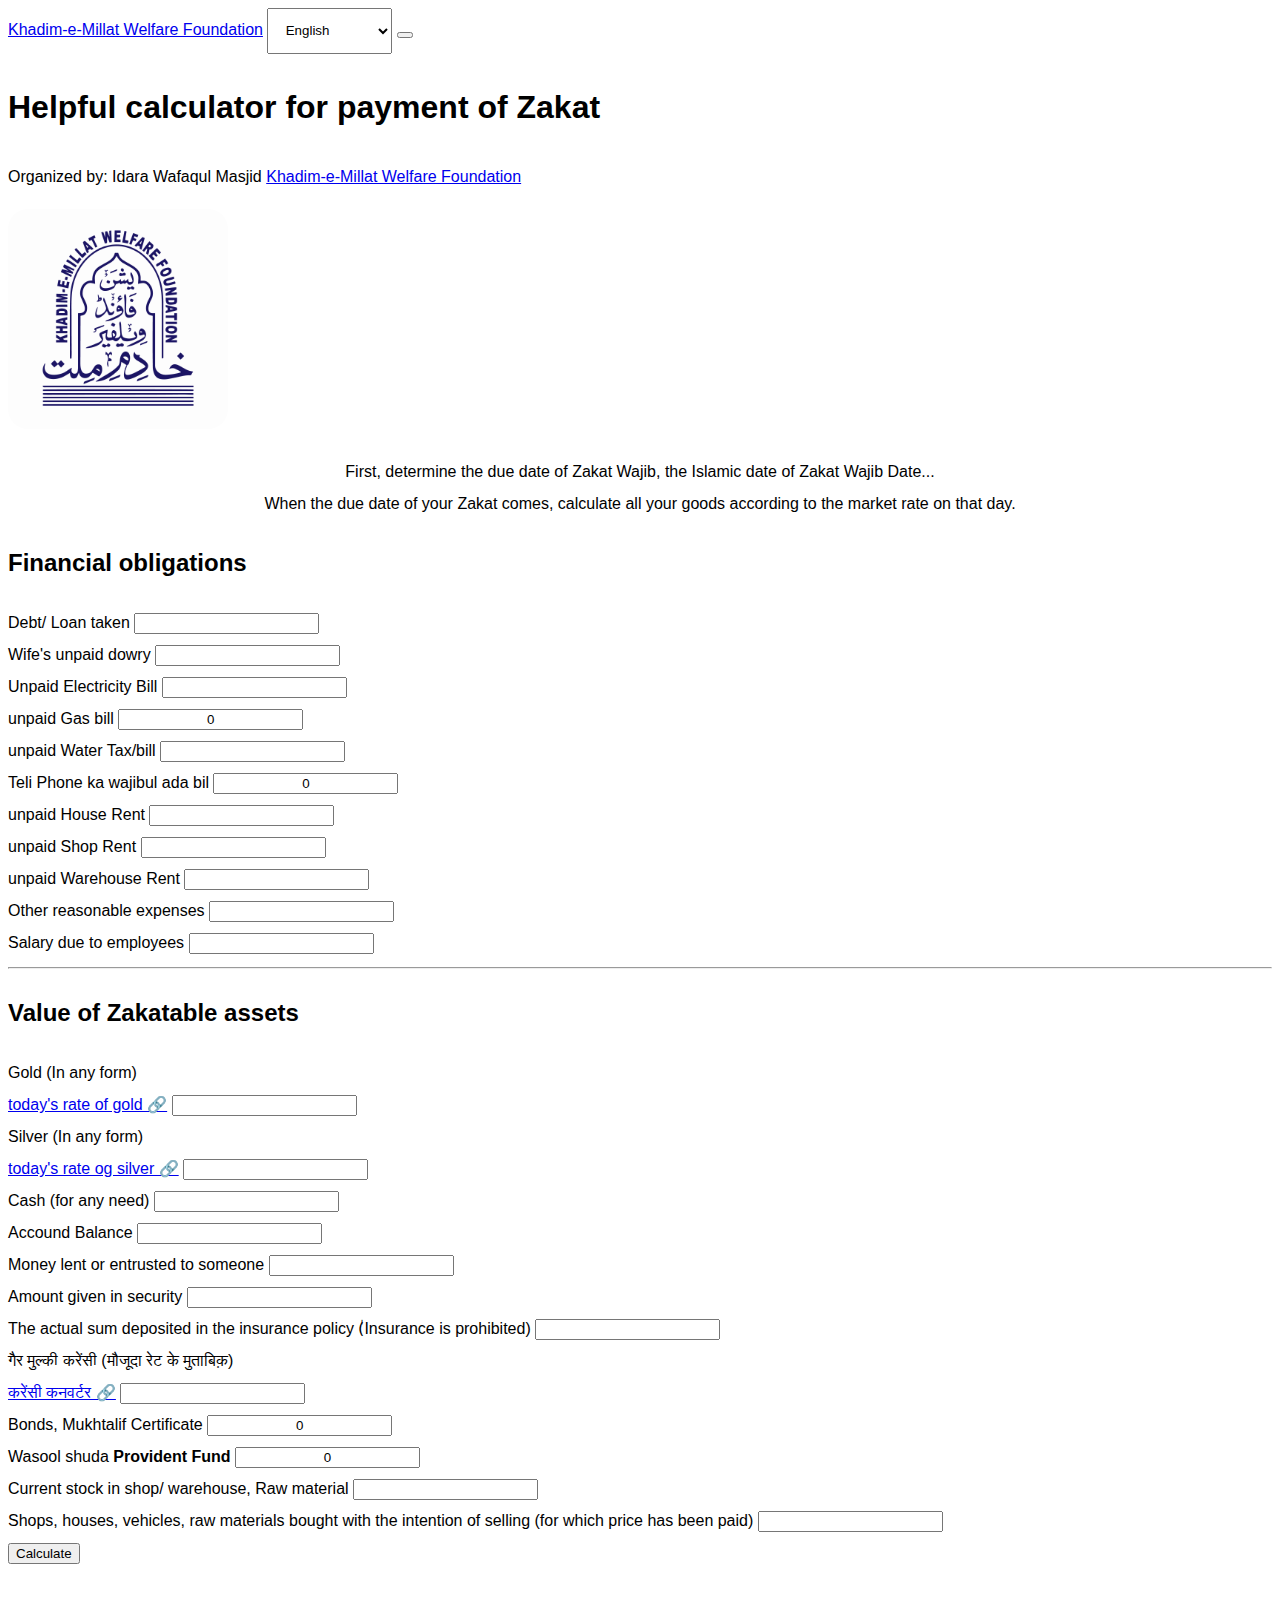
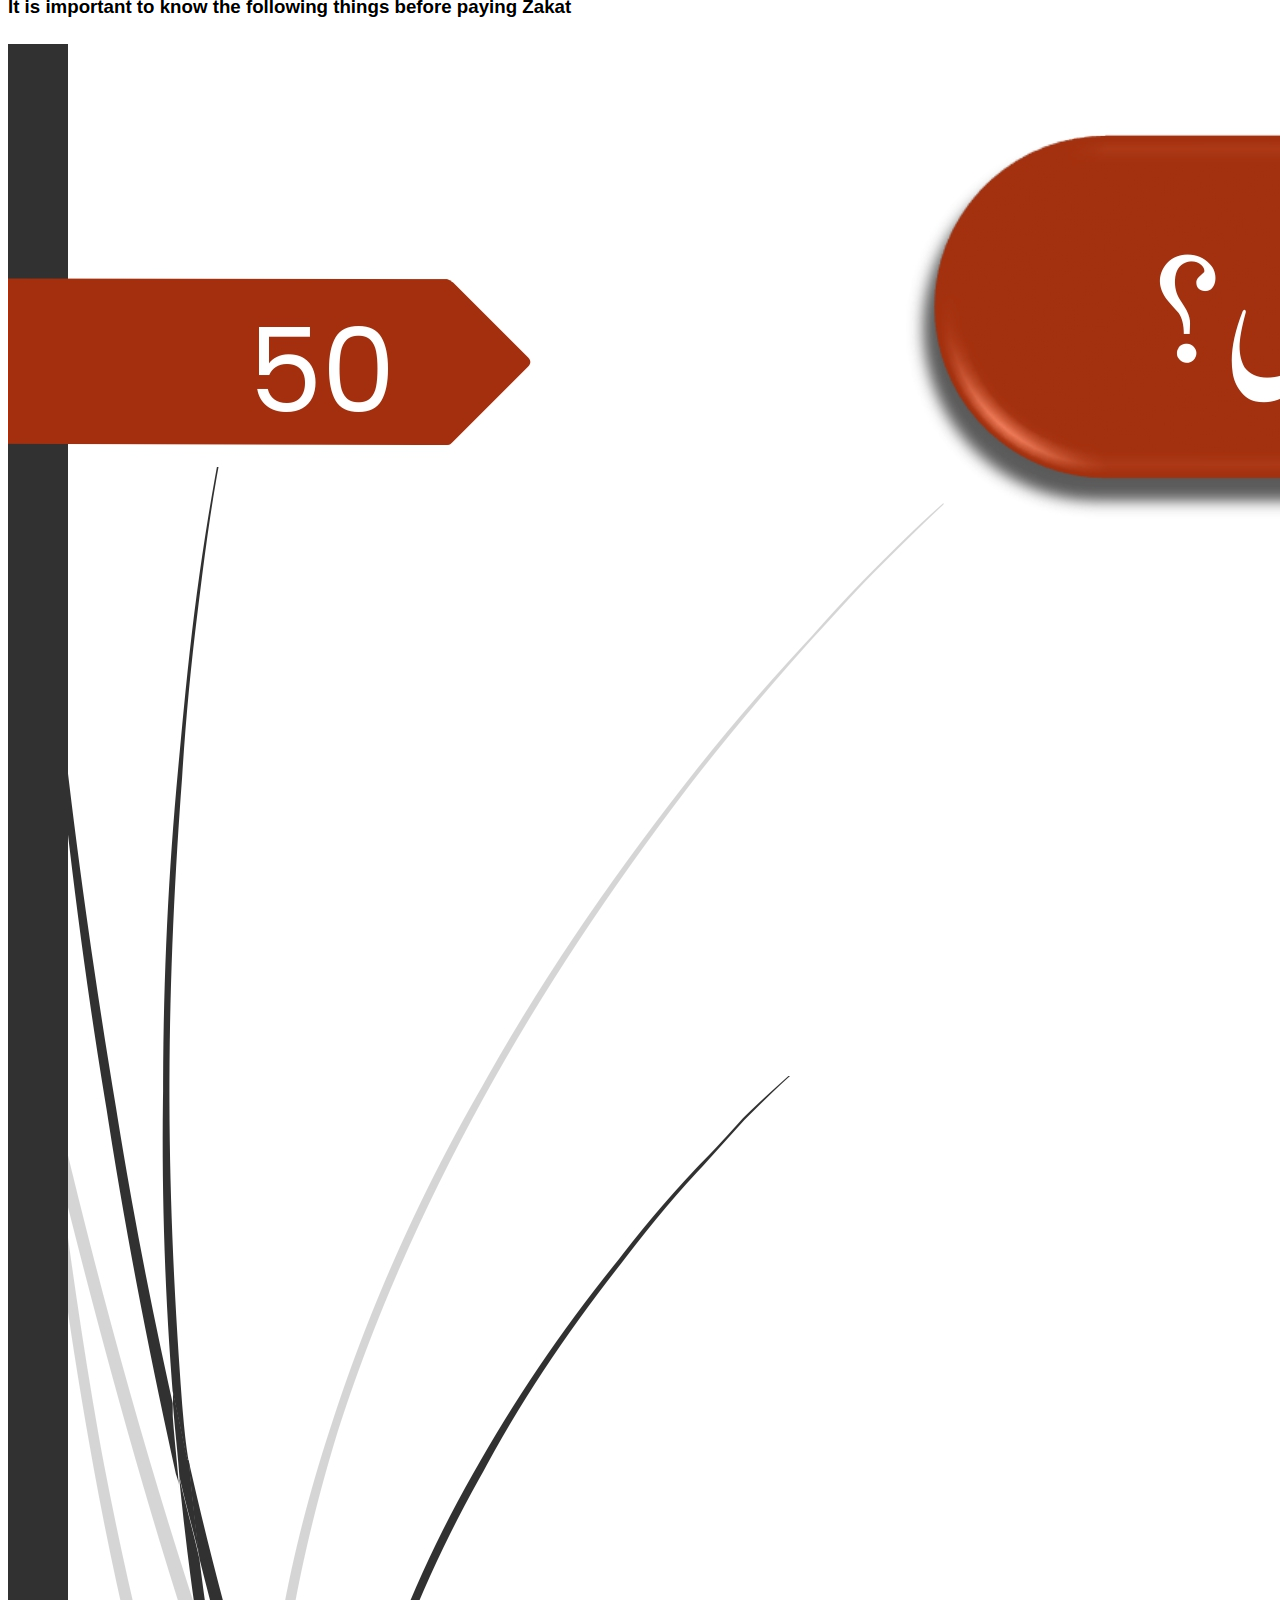
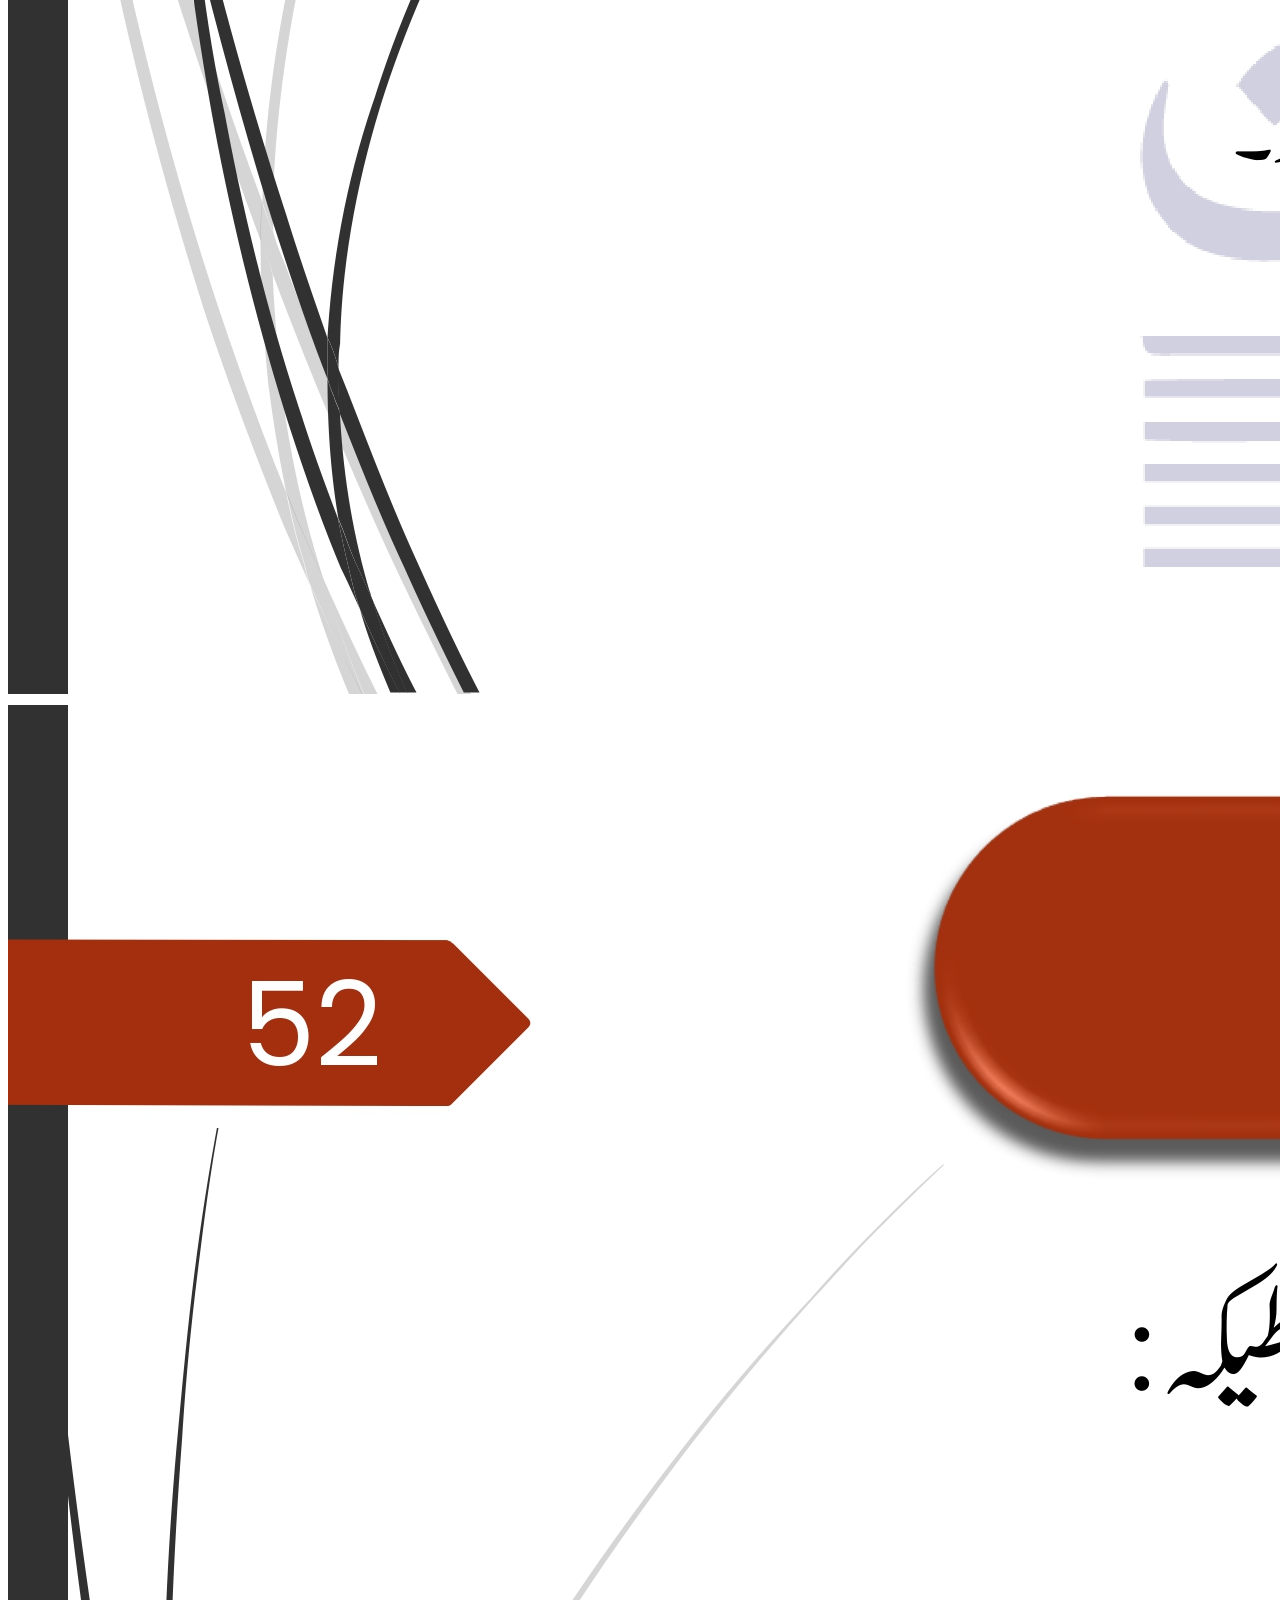
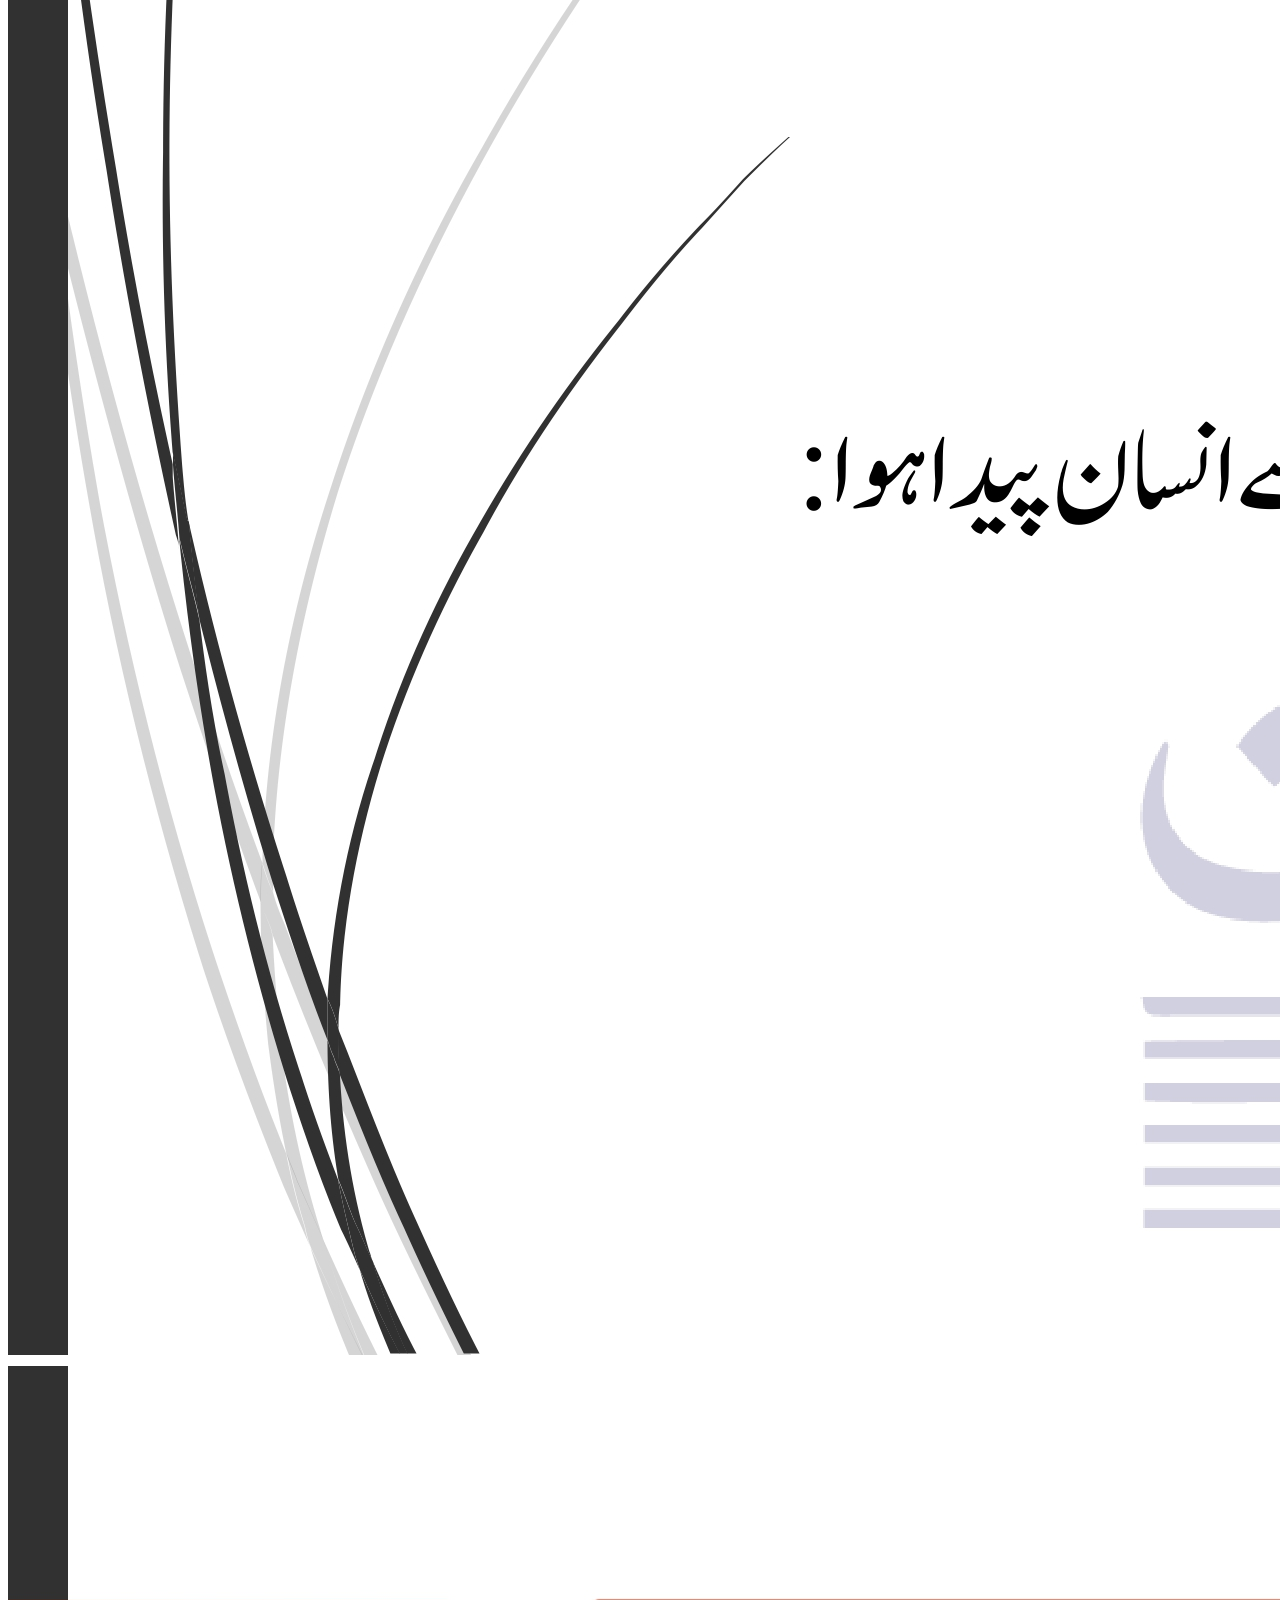
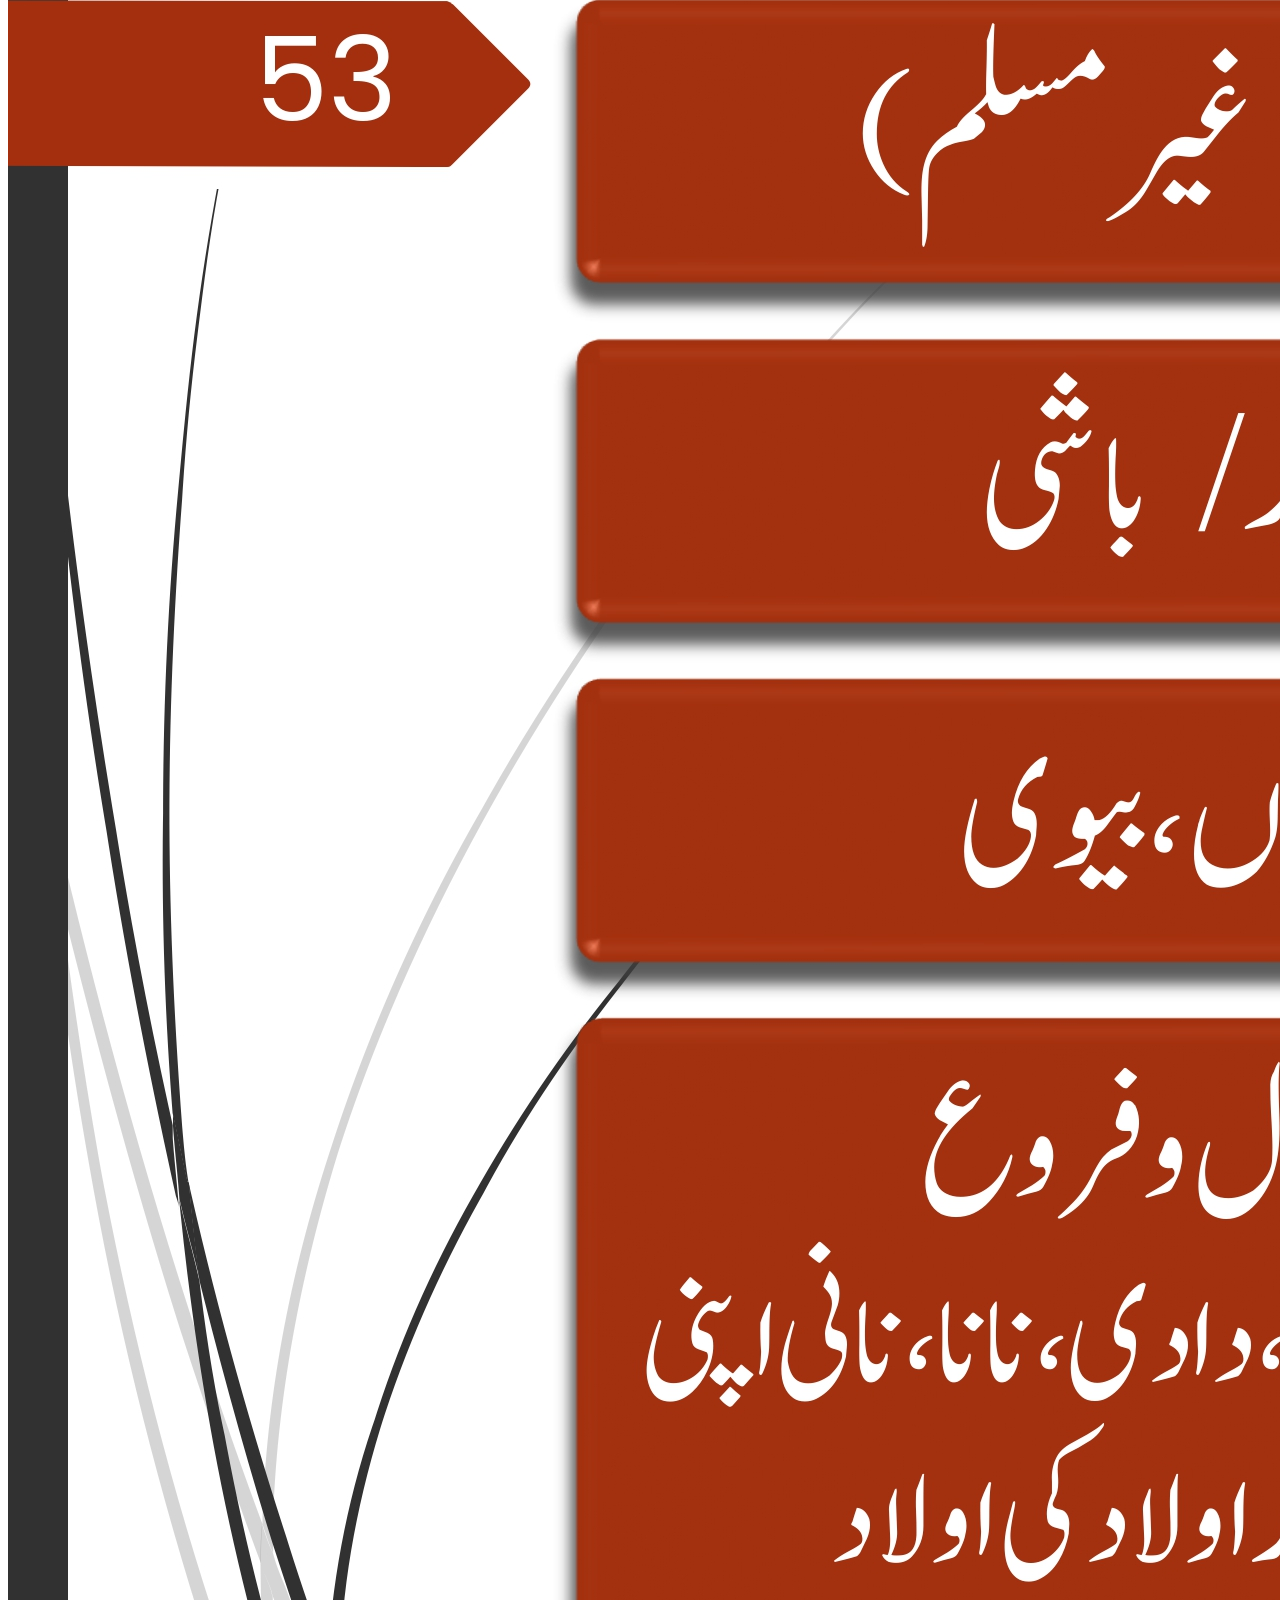
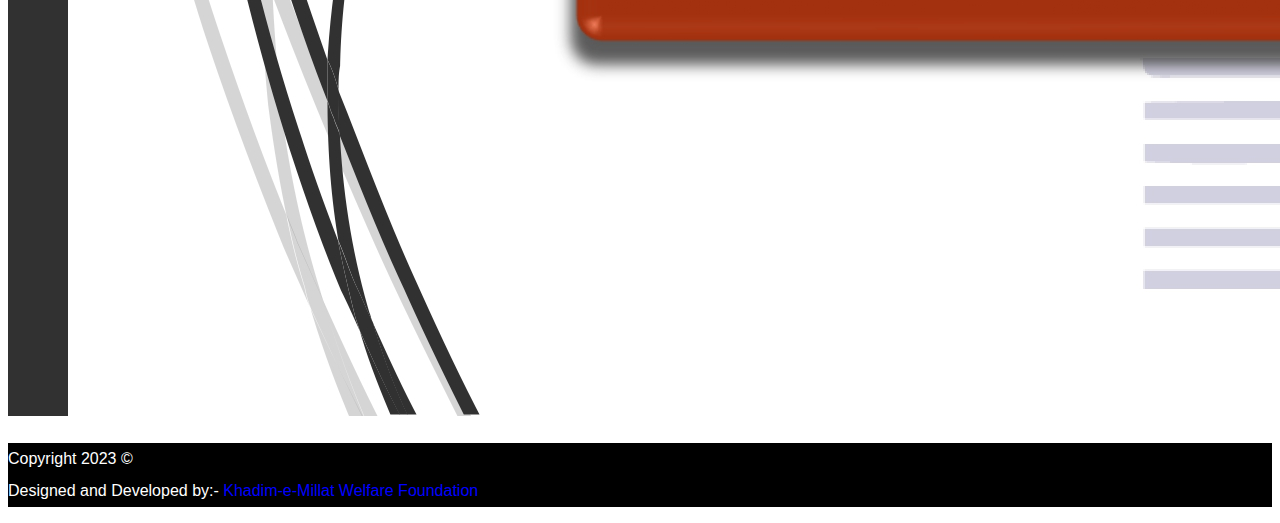
<file: e.htm>
<!DOCTYPE html>
<html lang="en">

<head>
    <!-- Google tag (gtag.js) -->
    <script async src="https://www.googletagmanager.com/gtag/js?id=G-4HY9174LNC"></script>
    <script>
        window.dataLayer = window.dataLayer || [];
        function gtag() { dataLayer.push(arguments); }
        gtag('js', new Date());

        gtag('config', 'G-4HY9174LNC');
    </script>
    <meta name="description" content="Free Zakat Calculator">
    <meta name="keywords"
        content="zakat, Zakat, Sakat, زکوٰۃ, زکات, zakat calculator,zakat calculater, Zakat Calculator, زکوٰۃ کیلکیولیٹر, زکات کیلکولیٹر, جاکات کیکولیٹر, jakat, jakaat, jakat calculator, jakat calculater, wafaqul masajid zakat calculator, wafaqul masajid, khadime millat, khadime millat zakat calculator, وفاق المساجد زکوٰۃ کیلکیولیٹر, خادم ملت زکوٰۃ کیلکیولیٹر, وفاق المساجد, ख़ादिम मिल्लत जकात कैल्क्यूलेटर, वाफकुल मसजिद ज़कात कैल्क्यूलेटर, वफाकुल मसजिद">
    <meta name="author" content="Taha Kazmi, LF Graphics">
    <!-- ---------------- needed -------------- -->
    <meta charset="UTF-8">
    <meta http-equiv="X-UA-Compatible" content="IE=edge">
    <meta name="viewport" content="width=device-width, initial-scale=1.0">
    <!-- -------------------bootstrap link--------------- -->
    <link href="https://cdn.jsdelivr.net/npm/bootstrap@5.3.0-alpha1/dist/css/bootstrap.min.css" rel="stylesheet"
        integrity="sha384-GLhlTQ8iRABdZLl6O3oVMWSktQOp6b7In1Zl3/Jr59b6EGGoI1aFkw7cmDA6j6gD" crossorigin="anonymous">
    <!-- ---------------------google fonts--------------------------- -->
    <link rel="preconnect" href="https://fonts.googleapis.com">
    <link rel="preconnect" href="https://fonts.gstatic.com" crossorigin>
    <link href="https://fonts.googleapis.com/css2?family=Noto+Nastaliq+Urdu&display=swap" rel="stylesheet">
    <!-- ---------------------- jQuery ------------------ -->
    <script src="https://code.jquery.com/jquery-3.6.0.min.js"></script>
    <!-- ------------------------local-------------- -->
    <link rel="stylesheet" href="style.css">
    <script src="script.js"></script>
    <title>Zakaat calculaator</title>
    <!-- ----------------style for this------- -->
    <style>
        table,
        thead,
        th,

        .table {
            text-align: right;
        }
    </style>
</head>

<body style="font-family: 'arial';">
    <!-- ------------ navebar ------------ -->
    <nav class="navbar navbar-expand-lg text-center">
        <div class="container-fluid">
            <a class="navbar-brand" style="font-family: Arial, Helvetica, sans-serif;" href="http://kmwf.in/"
                target="_blank">Khadim-e-Millat Welfare Foundation</a>
            <!-- <div class="collapse navbar-collapse" id="navbarNavDropdown"> -->
            <select name="languages" class="text-center my-3" id="lang" onchange="language()">
                <option value="u" style="font-family: 'Noto Nastaliq Urdu', serif;">اردو</option>
                <option value="ru">Roman Urdu</option>
                <option value="e" selected>English</option>
                <option value="h">हिंदी</option>
            </select>
            <!-- </div> -->
            <button class="navbar-toggler" type="button" data-bs-toggle="collapse" data-bs-target="#navbarNavDropdown"
                aria-controls="navbarNavDropdown" aria-expanded="false" aria-label="Toggle navigation">
                <span class="navbar-toggler-icon"></span>
            </button>
        </div>
    </nav>


    <!-- ------------ head --------------- -->
    <div class="container">
        <div class="head text-center my-3 mx-2">
            <div class="primary text-center my-3">
                <h1>Helpful calculator for payment of Zakat</h1>
                <p class="text-center">Organized by: Idara Wafaqul Masjid <a href="http://kmwf.in/"
                        target="_blank">Khadim-e-Millat Welfare Foundation</a></p>
                <div class="text-center" id="logo">
                    <a href="logo.png" target="_blank">
                        <img src="logo.png" alt="Khadim-e-Millat Welfaare Foundation Logo" class="logo">
                    </a>
                </div>
            </div>
            <div class="secondry text-center my-3">
                <p>First, determine the due date of Zakat Wajib, the Islamic date of Zakat Wajib Date...
                    <br>
                    When the due date of your Zakat comes, calculate all your goods according to the market rate on that
                    day.
                </p>
            </div>
        </div>

        <!-- ----------------- form-type ------------------- -->
        <div class="toPrint" id="toPrint">
            <h2 class="text-center">Financial obligations</h2>
            <div class="dene-wala text-center align-items-center">
                <div class="mb-3">
                    <label for="1" class="form-label text-lg-center">Debt/ Loan taken</label>
                    <input type="text" class="calculator-input form-control" id="1">
                </div>
                <div class="mb-3">
                    <label for="2" class="form-label text-lg-center">Wife's unpaid dowry</label>
                    <input type="text" class="calculator-input form-control" id="2">
                </div>
                <div class="mb-3">
                    <label for="3" class="form-label text-lg-center">Unpaid Electricity Bill</label>
                    <input type="text" class="calculator-input form-control" id="3">
                </div>
                <div class="mb-3 d-none">
                    <label for="4" class="form-label text-lg-center">unpaid Gas bill</label>
                    <input type="text" class="calculator-input form-control" id="4" value="0">
                </div>
                <div class="mb-3">
                    <label for="5" class="form-label text-lg-center">unpaid Water Tax/bill</label>
                    <input type="text" class="calculator-input form-control" id="5">
                </div>
                <div class="mb-3 d-none">
                    <label for="6" class="form-label text-lg-center">Teli Phone ka wajibul ada bil</label>
                    <input type="text" class="calculator-input form-control" id="6" value="0">
                </div>
                <div class="mb-3">
                    <label for="7" class="form-label text-lg-center">unpaid House Rent</label>
                    <input type="text" class="calculator-input form-control" id="7">
                </div>
                <div class="mb-3">
                    <label for="8" class="form-label text-lg-center">unpaid Shop Rent</label>
                    <input type="text" class="calculator-input form-control" id="8">
                </div>
                <div class="mb-3">
                    <label for="9" class="form-label text-lg-center">unpaid Warehouse Rent</label>
                    <input type="text" class="calculator-input form-control" id="9">
                </div>
                <div class="mb-3">
                    <label for="10" class="form-label text-lg-center">Other reasonable expenses</label>
                    <input type="text" class="calculator-input form-control" id="10">
                </div>
                <div class="mb-3">
                    <label for="11" class="form-label text-lg-center">Salary due to employees</label>
                    <input type="text" class="calculator-input form-control" id="11">
                </div>
            </div>
            <hr>
            <!-- ---------- paisa bolta bhai paisa -------------- -->
            <h2 class="text-center">Value of Zakatable assets</h2>
            <div class="paisa text-center my-3">
                <div class="mb-3">
                    <label for="01" class="form-label text-lg-center">Gold (In any form)<br> <a
                            href="https://www.goodreturns.in/gold-rates/" target="_blank">today's rate of gold
                            🔗</a></label>
                    <input type="text" class="calculator-input form-control gold" id="01">
                </div>
                <div class="mb-3">
                    <label for="02" class="form-label text-lg-center">Silver (In any form)<br> <a
                            href="https://www.goodreturns.in/silver-rates/" target="_blank">today's rate og silver
                            🔗</a></label>
                    <input type="text" class="calculator-input form-control silver" id="02">
                </div>
                <div class="mb-3">
                    <label for="03" class="form-label text-lg-center">Cash (for any need)</label>
                    <input type="text" class="calculator-input form-control" id="03">
                </div>
                <div class="mb-3">
                    <label for="04" class="form-label text-lg-center">Accound Balance</label>
                    <input type="text" class="calculator-input form-control" id="04">
                </div>
                <div class="mb-3">
                    <label for="05" class="form-label text-lg-center">Money lent or entrusted to someone</label>
                    <input type="text" class="calculator-input form-control" id="05">
                </div>
                <div class="mb-3">
                    <label for="06" class="form-label text-lg-center">Amount given in security</label>
                    <input type="text" class="calculator-input form-control" id="06">
                </div>
                <div class="mb-3">
                    <label for="07" class="form-label text-lg-center">The actual sum deposited in the insurance policy
                        (ٰInsurance is prohibited)</label>
                    <input type="text" class="calculator-input form-control" id="07">
                </div>
                <div class="mb-3">
                    <label for="08" class="form-label text-lg-center">गैर मुल्की करेंसी (मौजूदा रेट के मुताबिक़)<br><a
                            target="_blank"
                            href="https://www.google.com/search?rlz=1C1CHBF_enIN1002IN1002&q=dubai+riyal&spell=1&sa=X&ved=2ahUKEwiNot-p3rf9AhVxxjgGHQcrBD4QBSgAegQIBxAB&biw=1536&bih=714&dpr=1.25">करेंसी
                            कनवर्टर 🔗</a></label>
                    <input type="text" class="calculator-input form-control" id="08">
                </div>
                <div class="mb-3 d-none">
                    <label for="09" class="form-label text-lg-center">Bonds, Mukhtalif Certificate</label>
                    <input type="text" class="calculator-input form-control" id="09" value="0">
                </div>
                <div class="mb-3 d-none">
                    <label for="010" class="form-label text-lg-center">Wasool shuda <strong>Provident
                            Fund</strong></label>
                    <input type="text" class="calculator-input form-control" id="010" value="0">
                </div>
                <div class="mb-3">
                    <label for="011" class="form-label text-lg-center">Current stock in shop/ warehouse, Raw
                        material</label>
                    <input type="text" class="calculator-input form-control" id="011">
                </div>
                <div class="mb-3">
                    <label for="012" class="form-label text-lg-center">Shops, houses, vehicles, raw materials bought
                        with
                        the intention of selling
                        (for which price has been paid)</label>
                    <input type="text" class="calculator-input form-control" id="012">
                </div>
            </div>

            <!-- -----------------------results------------ -->
            <div class="result my-3" id="result">
                <table>
                    <tbody>
                        <tr>
                            <td id="zimmedariyan"></td>
                            <td>Total liabilities</td>
                            <td id="milkiyat"></td>
                            <td>Total worth</td>
                        </tr>
                        <tr>
                            <td id="total"></td>
                            <td>Total ownership</td>
                            <td id="zakat"></td>
                            <td>Amount of Zakat</td>
                        </tr>
                    </tbody>
                </table>
            </div>
        </div>
        <div class="row">
            <div class="col">
                <div class="text-center my-3">
                    <button class="btn btn-primary" id="calculate" onclick="calculate()">Calculate</button>
                </div>
            </div>
            <div class="col" id="print">
                <div class="text-center my-3">
                    <button class="btn btn-primary" id="save" onclick="save()">Save as PDF</button>
                </div>
            </div>
        </div>
        <!-- 
    <div class="secondry text-center my-3 mx-2">
        <p>جب آپ سب چیزوں کے سامنے رقم کا خانہ پر کرلیں تو نمبر دو کی ٹوٹل رقم کونمبرایک کی ٹوٹل رقم سے منہا ( مائنس )
            کرلیں۔ باقی جو رقم بچے آپ نے صرف اس کی زکوٰۃ ڑھائی فیصد (2.5) یعنی چالیسواں حصہ ادا کرنی ہے۔ جیسے ایک لاکھ
            روپے میں سے 2500 روپے۔
        </p>
    </div> -->
        <div class="my-3">
            <h3 class="text-center my-3">It is important to know the following things before paying Zakat</h3>
            <a href="media/1.jpg"><img src="media/1.jpg" class="img-fluid"></a>
            <a href="media/2.jpg"><img src="media/2.jpg" class="img-fluid"></a>
            <a href="media/3.jpg"><img src="media/3.jpg" class="img-fluid"></a>
        </div>
    </div>
    <footer class="text-center my-0">
        <p>Copyright 2023 &#169
            <br>
            Designed and Developed by:- <a href="https://www.kmf.in" target="_blank">Khadim-e-Millat Welfare
                Foundation</a>
        </p>
    </footer>
    <!-- ------------- end of body ----------- -->
    <script src="https://cdn.jsdelivr.net/npm/bootstrap@5.3.0-alpha1/dist/js/bootstrap.bundle.min.js"
        integrity="sha384-w76AqPfDkMBDXo30jS1Sgez6pr3x5MlQ1ZAGC+nuZB+EYdgRZgiwxhTBTkF7CXvN"
        crossorigin="anonymous"></script>
</body>

</html>
</file>
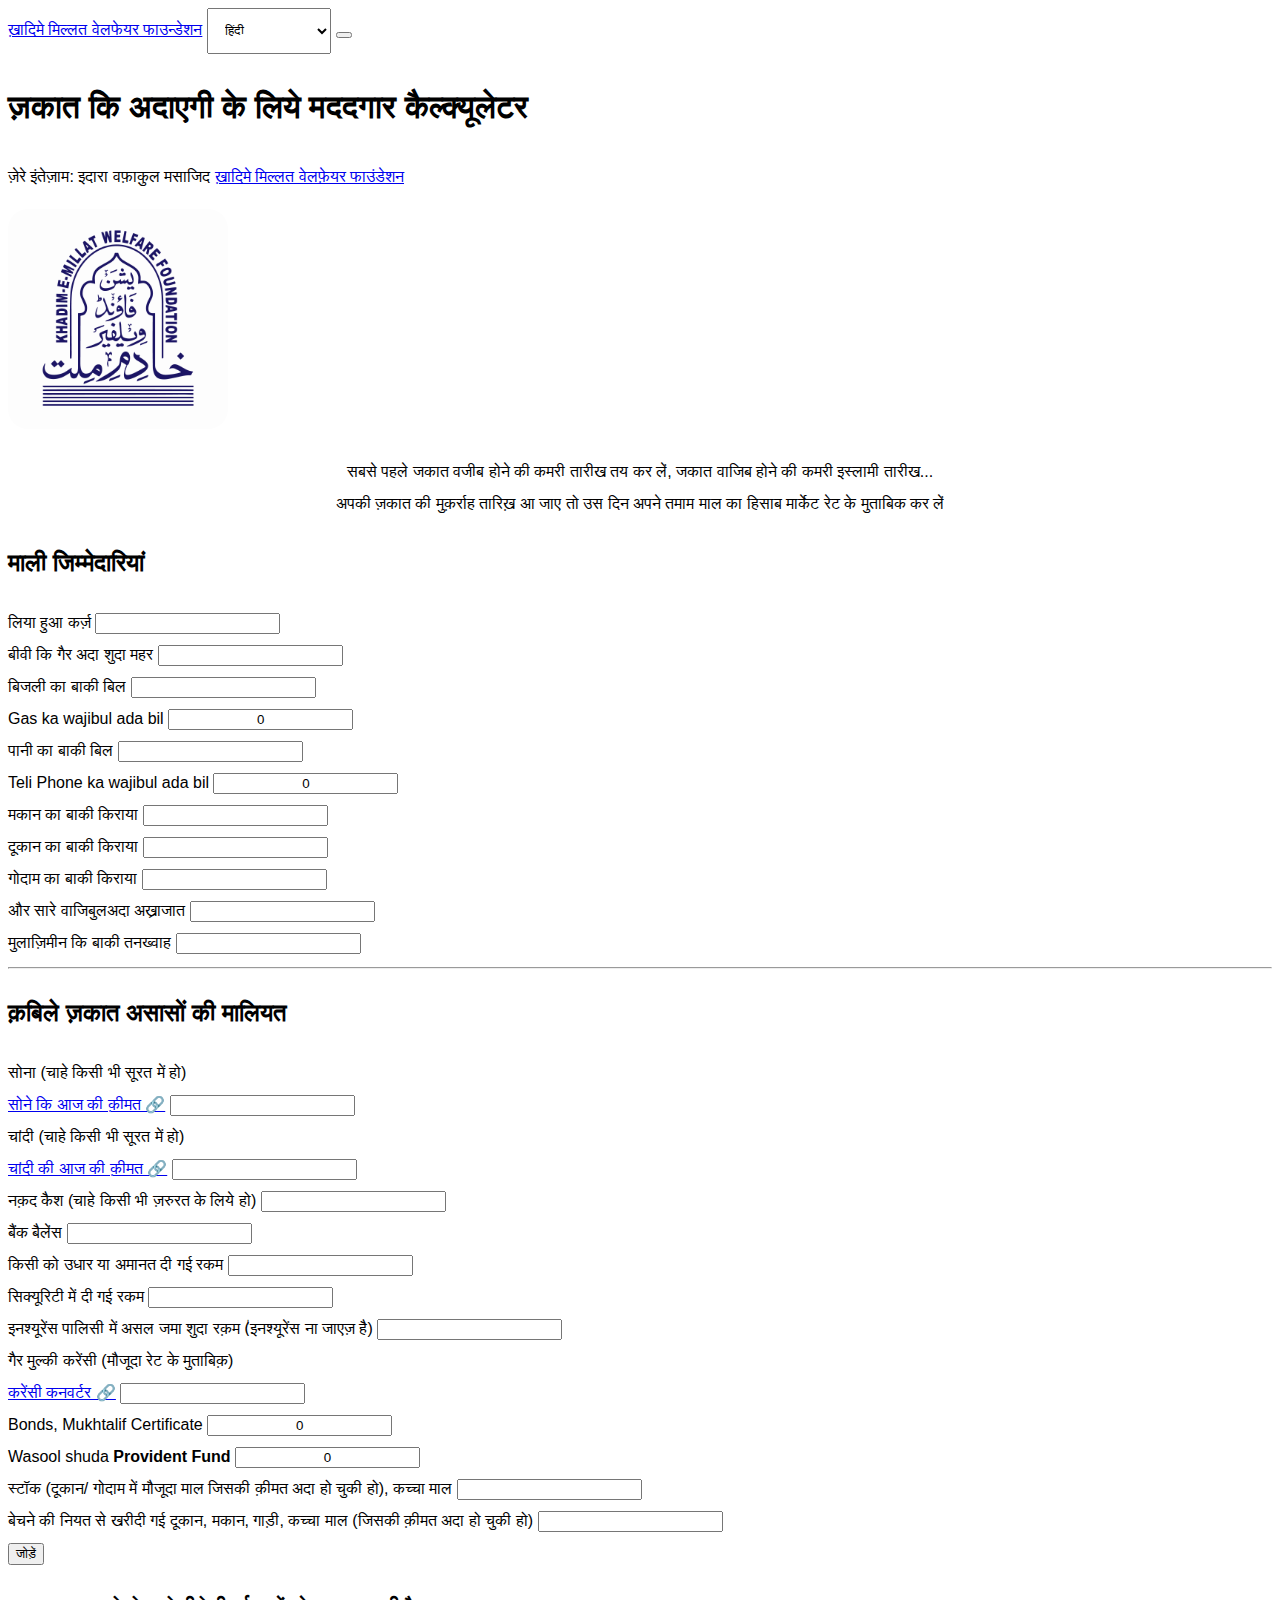
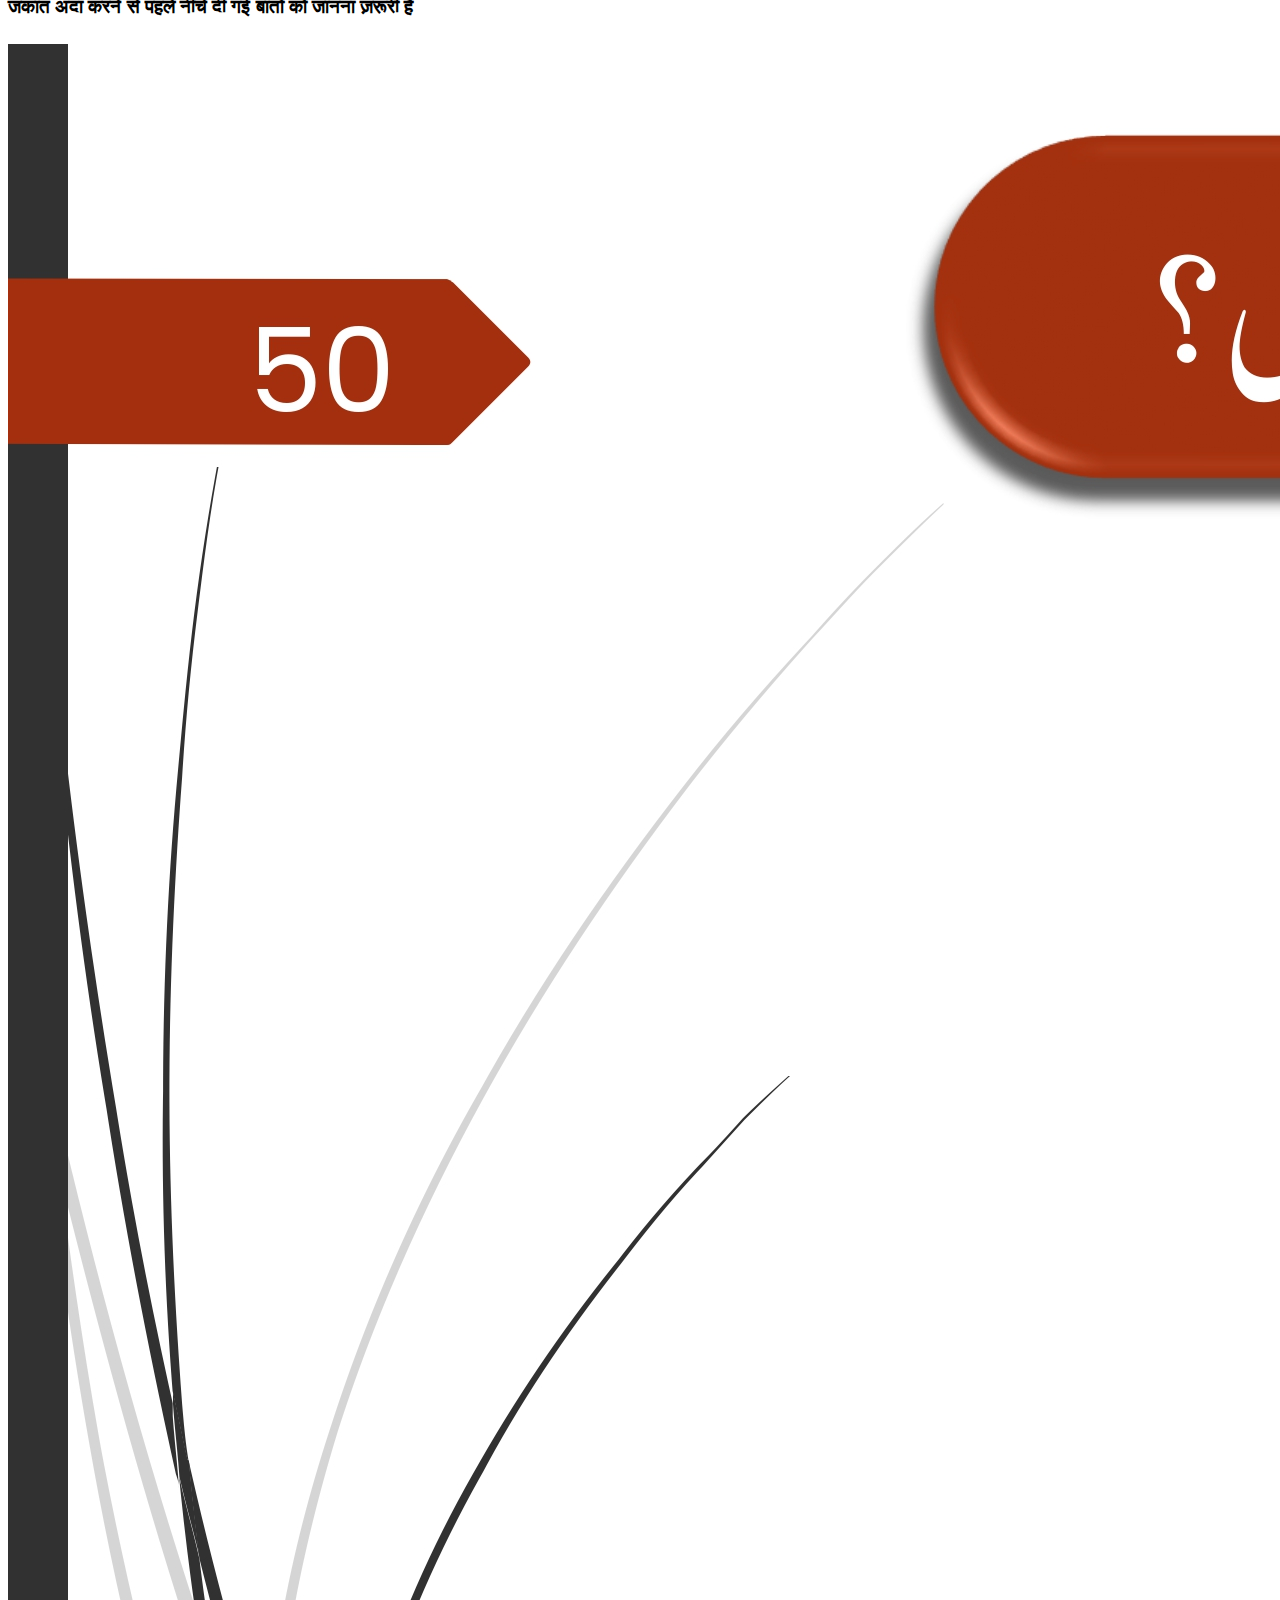
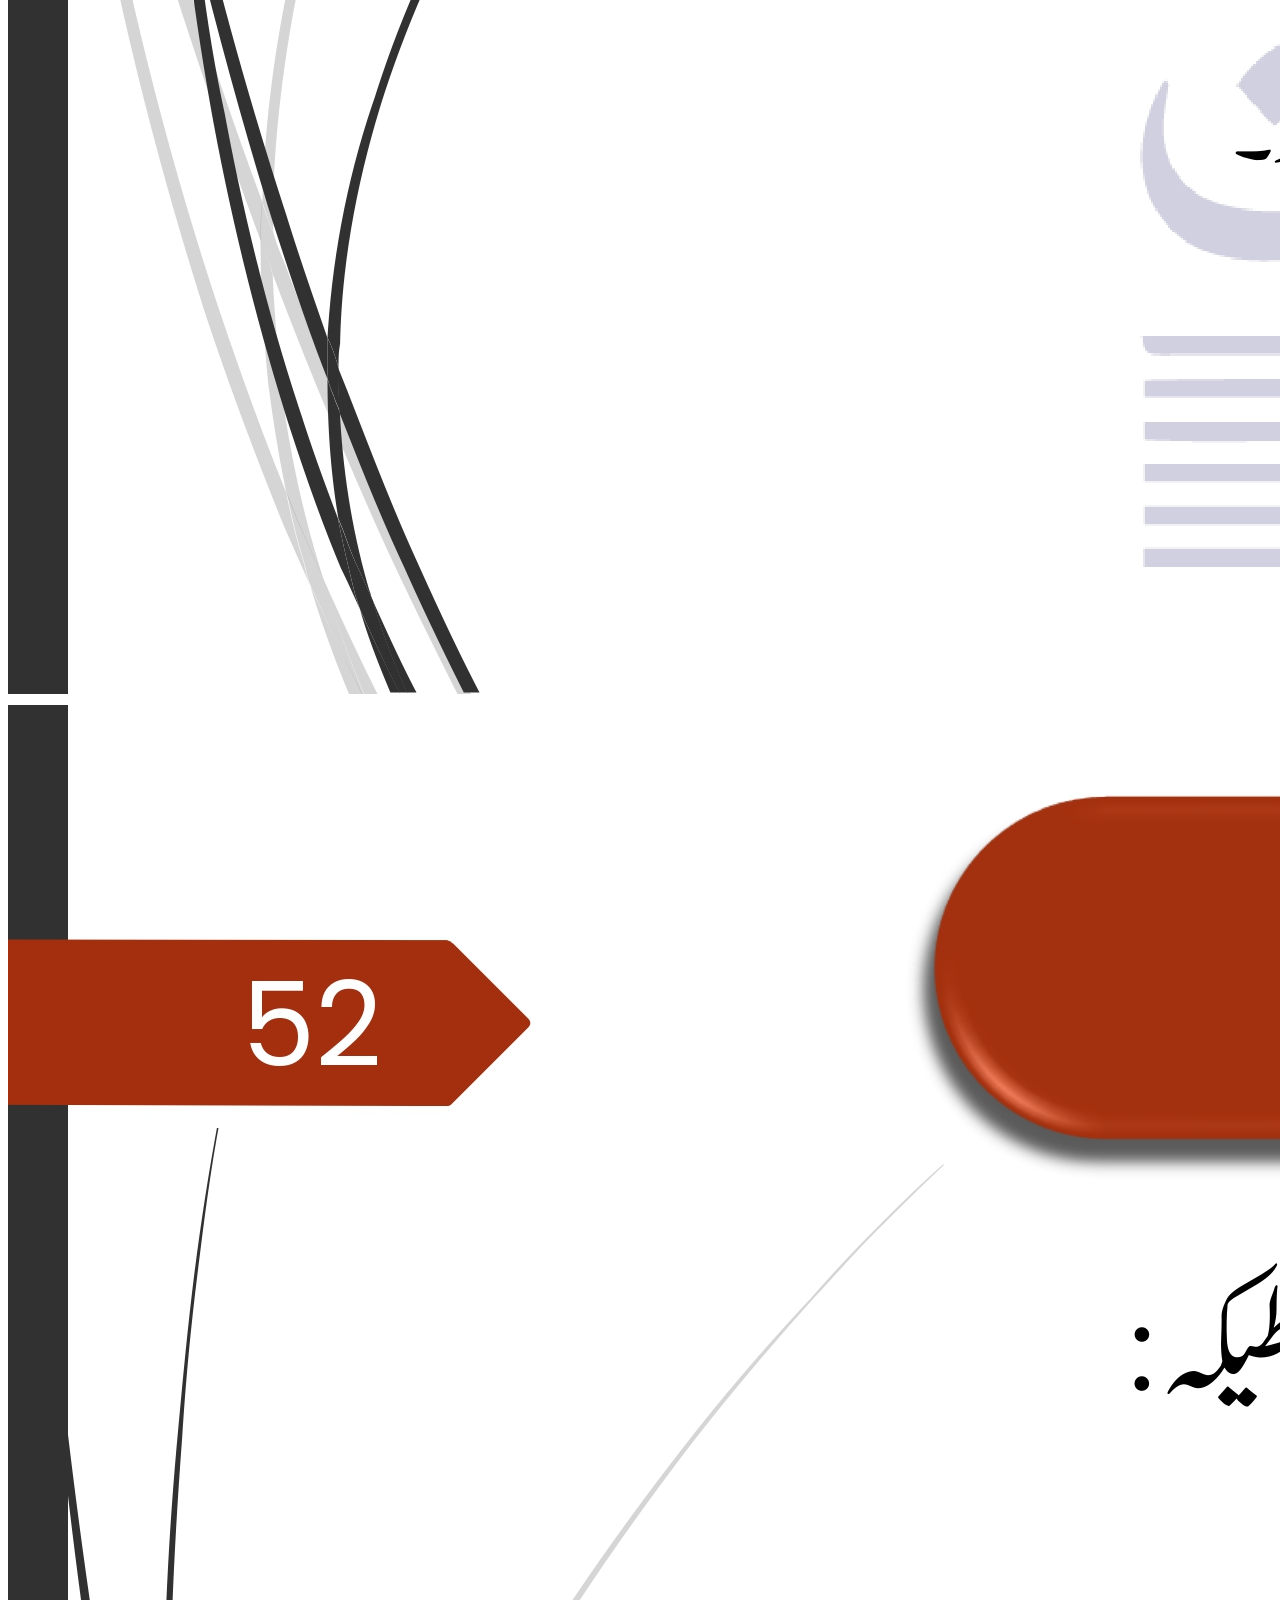
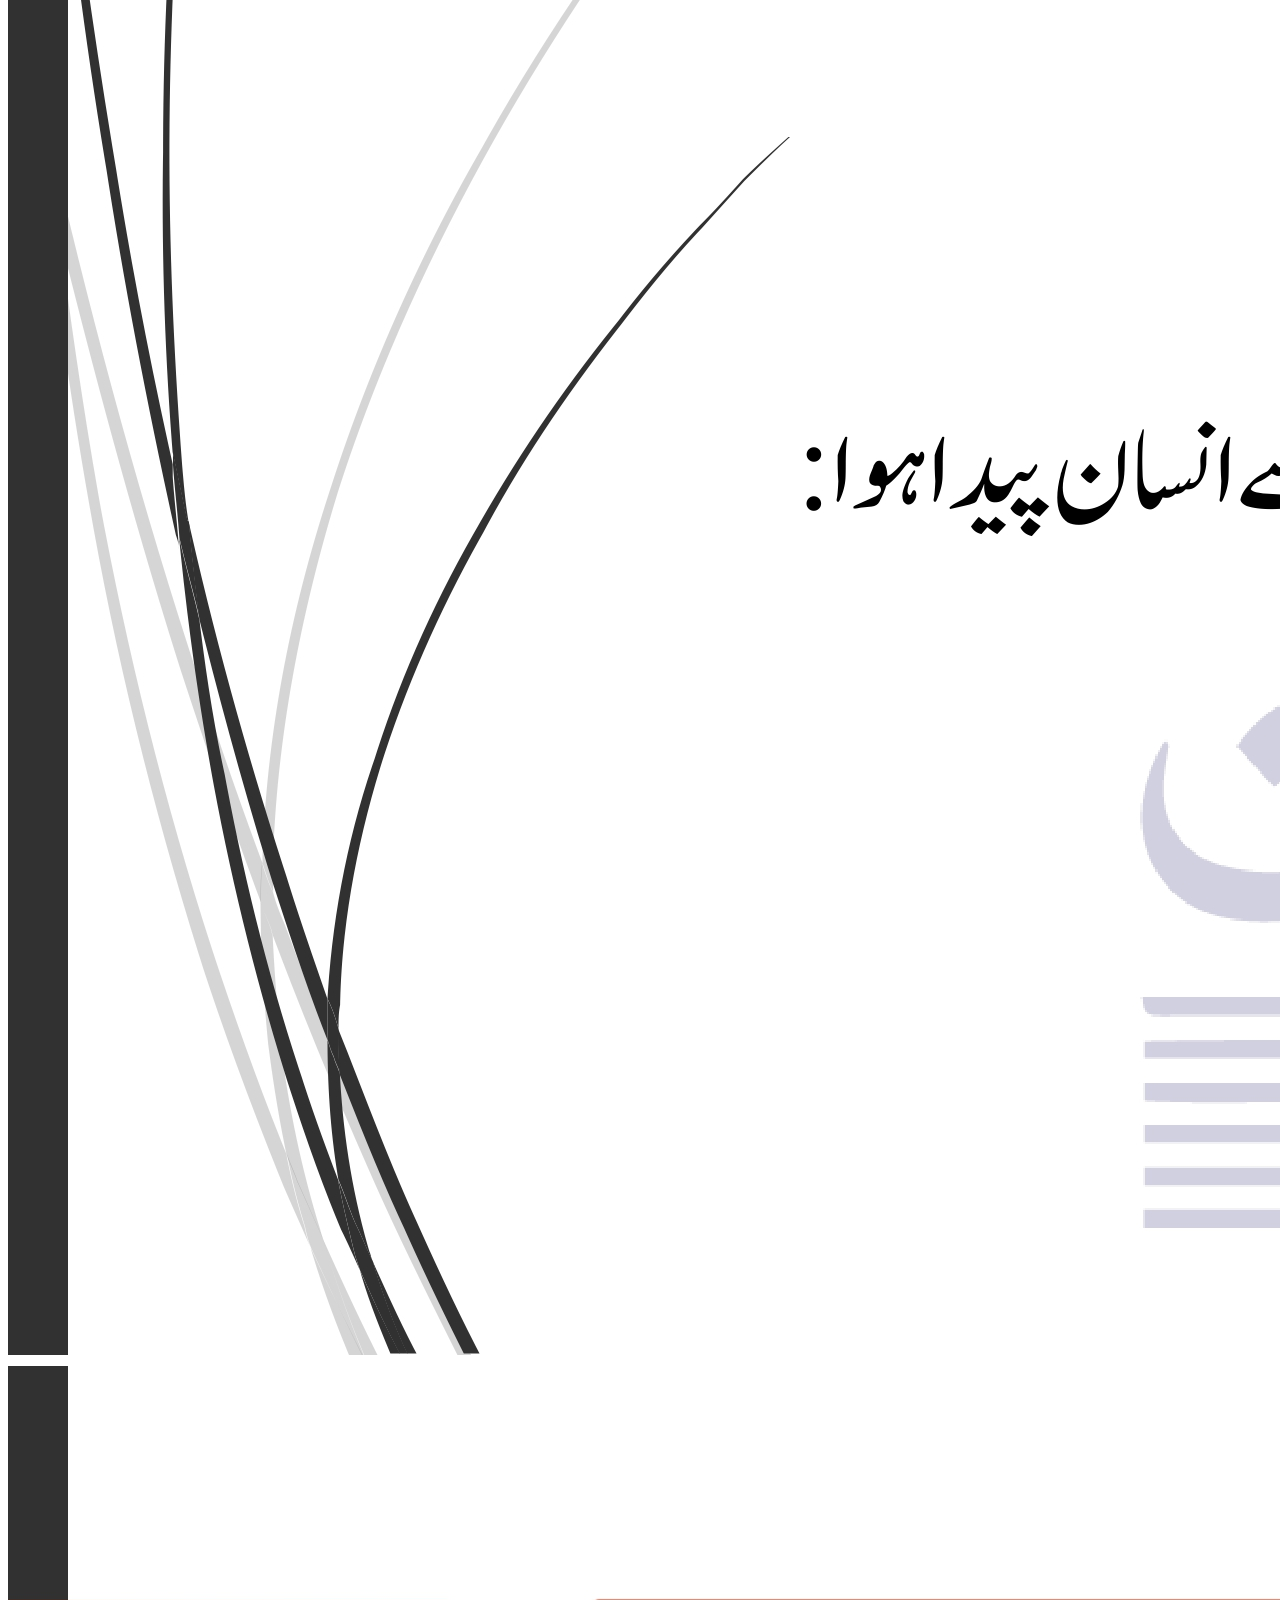
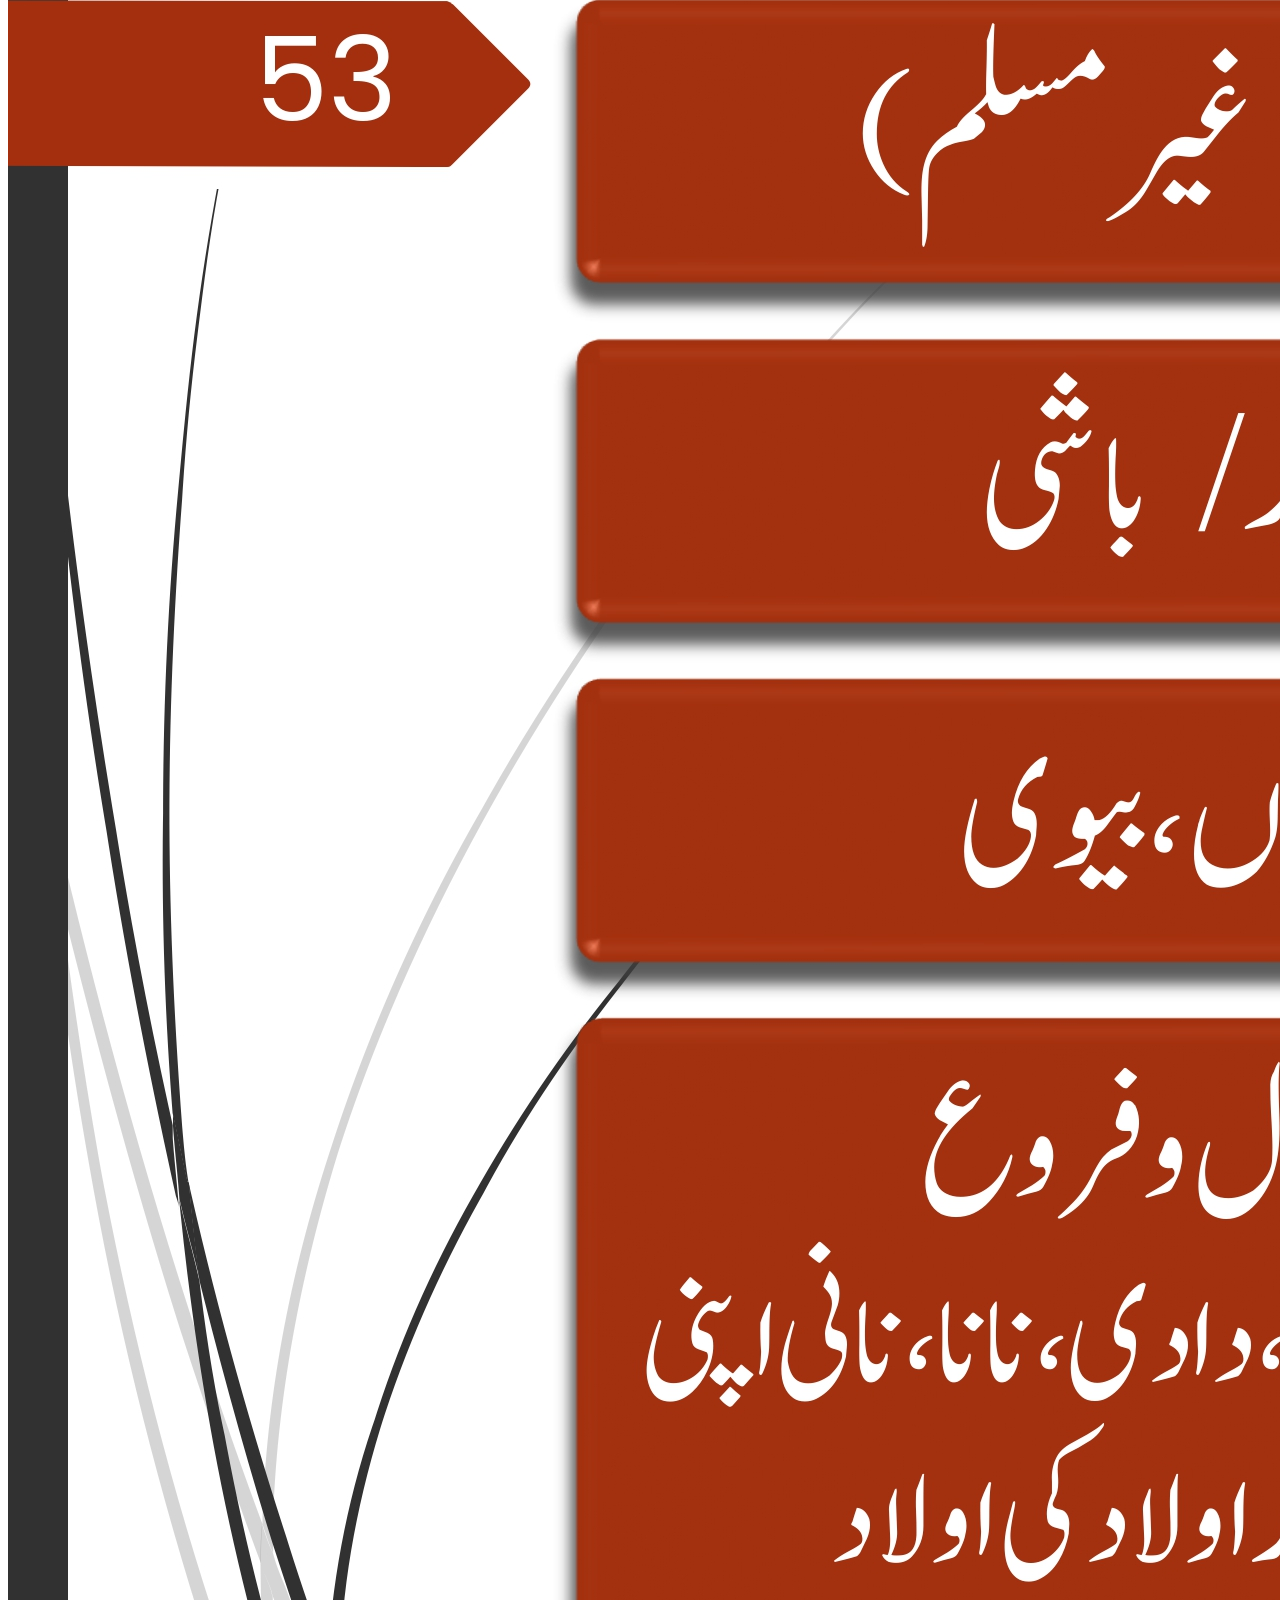
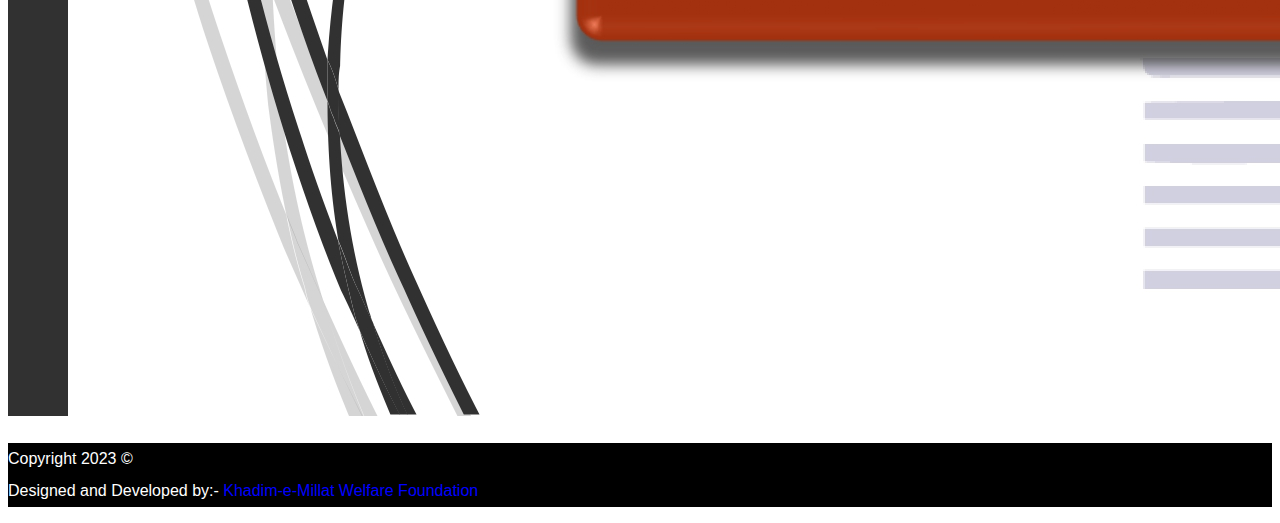
<file: hi.htm>
<!DOCTYPE html>
<html lang="hi">

<head>
    <!-- Google tag (gtag.js) -->
    <script async src="https://www.googletagmanager.com/gtag/js?id=G-4HY9174LNC"></script>
    <script>
        window.dataLayer = window.dataLayer || [];
        function gtag() { dataLayer.push(arguments); }
        gtag('js', new Date());

        gtag('config', 'G-4HY9174LNC');
    </script>
    <meta name="description" content="Free Zakat Calculator">
    <meta name="keywords"
        content="zakat, Zakat, Sakat, زکوٰۃ, زکات, zakat calculator,zakat calculater, Zakat Calculator, زکوٰۃ کیلکیولیٹر, زکات کیلکولیٹر, جاکات کیکولیٹر, jakat, jakaat, jakat calculator, jakat calculater, wafaqul masajid zakat calculator, wafaqul masajid, khadime millat, khadime millat zakat calculator, وفاق المساجد زکوٰۃ کیلکیولیٹر, خادم ملت زکوٰۃ کیلکیولیٹر, وفاق المساجد, ख़ादिम मिल्लत जकात कैल्क्यूलेटर, वाफकुल मसजिद ज़कात कैल्क्यूलेटर, वफाकुल मसजिद">
    <meta name="author" content="Taha Kazmi, LF Graphics">
    <!-- ---------------- needed -------------- -->
    <meta charset="UTF-8">
    <meta http-equiv="X-UA-Compatible" content="IE=edge">
    <meta name="viewport" content="width=device-width, initial-scale=1.0">
    <!-- -------------------bootstrap link--------------- -->
    <link href="https://cdn.jsdelivr.net/npm/bootstrap@5.3.0-alpha1/dist/css/bootstrap.min.css" rel="stylesheet"
        integrity="sha384-GLhlTQ8iRABdZLl6O3oVMWSktQOp6b7In1Zl3/Jr59b6EGGoI1aFkw7cmDA6j6gD" crossorigin="anonymous">
    <!-- ---------------------google fonts--------------------------- -->
    <link rel="preconnect" href="https://fonts.googleapis.com">
    <link rel="preconnect" href="https://fonts.gstatic.com" crossorigin>
    <link href="https://fonts.googleapis.com/css2?family=Noto+Nastaliq+Urdu&display=swap" rel="stylesheet">
    <!-- ---------------------- jQuery ------------------ -->
    <script src="https://code.jquery.com/jquery-3.6.0.min.js"></script>
    <!-- ------------------------local-------------- -->
    <link rel="stylesheet" href="style.css">
    <script src="script.js"></script>
    <title>ज़कात कैल्कुलेटर</title>
    <!-- ----------------style for this------- -->
    <style>
        table,
        thead,
        th,

        .table {
            text-align: right;
        }
    </style>
</head>

<body style="font-family: 'arial';">
    <!-- ------------ navebar ------------ -->
    <nav class="navbar navbar-expand-lg text-center">
        <div class="container-fluid">
            <a class="navbar-brand" style="font-family: Arial, Helvetica, sans-serif;" href="http://kmwf.in/"
                target="_blank">ख़ादिमे मिल्लत वेलफेयर फाउन्डेशन</a>
            <!-- <div class="collapse navbar-collapse" id="navbarNavDropdown"> -->
            <select name="languages" class="text-center my-3" id="lang" onchange="language()">
                <option value="u" style="font-family: 'Noto Nastaliq Urdu', serif;">اردو</option>
                <option value="ru">Roman Urdu</option>
                <option value="e">English</option>
                <option value="h" selected>हिंदी</option>
            </select>
            <!-- </div> -->
            <button class="navbar-toggler" type="button" data-bs-toggle="collapse" data-bs-target="#navbarNavDropdown"
                aria-controls="navbarNavDropdown" aria-expanded="false" aria-label="Toggle navigation">
                <span class="navbar-toggler-icon"></span>
            </button>
        </div>
    </nav>


    <!-- ------------ head --------------- -->
    <div class="container">
        <div class="head text-center my-3 mx-2">
            <div class="primary text-center my-3">
                <h1>ज़कात कि अदाएगी के लिये मददगार कैल्क्यूलेटर</h1>
                <p class="text-center">ज़ेरे इंतेज़ाम: इदारा वफ़ाक़ुल मसाजिद <a href="http://kmwf.in/"
                        target="_blank">ख़ादिमे मिल्लत वेलफ़ेयर फाउंडेशन</a></p>
                <div class="text-center" id="logo">
                    <a href="logo.png" target="_blank">
                        <img src="logo.png" alt="Khadim-e-Millat Welfaare Foundation Logo" class="logo">
                    </a>
                </div>
            </div>
            <div class="secondry text-center my-3">
                <p>सबसे पहले जकात वजीब होने की कमरी तारीख तय कर लें, जकात वाजिब होने की कमरी इस्लामी
                    तारीख...
                    <br>
                    अपकी
                    ज़कात की मुक़र्राह तारिख़ आ जाए तो उस दिन अपने तमाम माल का हिसाब मार्केट रेट के मुताबिक कर लें
                </p>
            </div>
        </div>

        <!-- ----------------- form-type ------------------- -->
        <div class="toPrint" id="toPrint">
            <h2 class="text-center">माली जिम्मेदारियां</h2>
            <div class="dene-wala text-center align-items-center">
                <div class="mb-3">
                    <label for="1" class="form-label text-lg-center">लिया हुआ कर्ज़</label>
                    <input type="text" class="calculator-input form-control" id="1">
                </div>
                <div class="mb-3">
                    <label for="2" class="form-label text-lg-center">बीवी कि गैर अदा शुदा महर</label>
                    <input type="text" class="calculator-input form-control" id="2">
                </div>
                <div class="mb-3">
                    <label for="3" class="form-label text-lg-center">बिजली का बाकी बिल</label>
                    <input type="text" class="calculator-input form-control" id="3">
                </div>
                <div class="mb-3 d-none">
                    <label for="4" class="form-label text-lg-center">Gas ka wajibul ada bil</label>
                    <input type="text" class="calculator-input form-control" id="4" value="0">
                </div>
                <div class="mb-3">
                    <label for="5" class="form-label text-lg-center">पानी का बाकी बिल</label>
                    <input type="text" class="calculator-input form-control" id="5">
                </div>
                <div class="mb-3 d-none">
                    <label for="6" class="form-label text-lg-center">Teli Phone ka wajibul ada bil</label>
                    <input type="text" class="calculator-input form-control" id="6" value="0">
                </div>
                <div class="mb-3">
                    <label for="7" class="form-label text-lg-center">मकान का बाकी किराया</label>
                    <input type="text" class="calculator-input form-control" id="7">
                </div>
                <div class="mb-3">
                    <label for="8" class="form-label text-lg-center">दूकान का बाकी किराया</label>
                    <input type="text" class="calculator-input form-control" id="8">
                </div>
                <div class="mb-3">
                    <label for="9" class="form-label text-lg-center">गोदाम का बाकी किराया</label>
                    <input type="text" class="calculator-input form-control" id="9">
                </div>
                <div class="mb-3">
                    <label for="10" class="form-label text-lg-center">और सारे वाजिबुलअदा अख्राजात</label>
                    <input type="text" class="calculator-input form-control" id="10">
                </div>
                <div class="mb-3">
                    <label for="11" class="form-label text-lg-center">मुलाज़िमीन कि बाकी तनख्वाह</label>
                    <input type="text" class="calculator-input form-control" id="11">
                </div>
            </div>
            <hr>
            <!-- ---------- paisa bolta bhai paisa -------------- -->
            <h2 class="text-center">क़बिले ज़कात असासों की मालियत</h2>
            <div class="paisa text-center my-3">
                <div class="mb-3">
                    <label for="01" class="form-label text-lg-center">सोना (चाहे किसी भी सूरत में हो)<br> <a
                            href="https://www.goodreturns.in/gold-rates/" target="_blank">सोने कि आज की क़ीमत
                            🔗</a></label>
                    <input type="text" class="calculator-input form-control gold" id="01">
                </div>
                <div class="mb-3">
                    <label for="02" class="form-label text-lg-center">चांदी (चाहे किसी भी सूरत में हो)<br> <a
                            href="https://www.goodreturns.in/silver-rates/" target="_blank">चांदी की आज की क़ीमत
                            🔗</a></label>
                    <input type="text" class="calculator-input form-control silver" id="02">
                </div>
                <div class="mb-3">
                    <label for="03" class="form-label text-lg-center">नक़द कैश (चाहे किसी भी ज़रुरत के लिये हो)</label>
                    <input type="text" class="calculator-input form-control" id="03">
                </div>
                <div class="mb-3">
                    <label for="04" class="form-label text-lg-center">बैंक बैलेंस</label>
                    <input type="text" class="calculator-input form-control" id="04">
                </div>
                <div class="mb-3">
                    <label for="05" class="form-label text-lg-center">किसी को उधार या अमानत दी गई रकम</label>
                    <input type="text" class="calculator-input form-control" id="05">
                </div>
                <div class="mb-3">
                    <label for="06" class="form-label text-lg-center">सिक्यूरिटी में दी गई रकम</label>
                    <input type="text" class="calculator-input form-control" id="06">
                </div>
                <div class="mb-3">
                    <label for="07" class="form-label text-lg-center">इनश्यूरेंस पालिसी में असल जमा शुदा रक़म
                        (ٰइनश्यूरेंस ना
                        जाएज़ है)</label>
                    <input type="text" class="calculator-input form-control" id="07">
                </div>
                <div class="mb-3">
                    <label for="08" class="form-label text-lg-center">गैर मुल्की करेंसी (मौजूदा रेट के मुताबिक़)<br><a
                            target="_blank"
                            href="https://www.google.com/search?rlz=1C1CHBF_enIN1002IN1002&q=dubai+riyal&spell=1&sa=X&ved=2ahUKEwiNot-p3rf9AhVxxjgGHQcrBD4QBSgAegQIBxAB&biw=1536&bih=714&dpr=1.25">करेंसी
                            कनवर्टर 🔗</a></label>
                    <input type="text" class="calculator-input form-control" id="08">
                </div>
                <div class="mb-3 d-none">
                    <label for="09" class="form-label text-lg-center">Bonds, Mukhtalif Certificate</label>
                    <input type="text" class="calculator-input form-control" id="09" value="0">
                </div>
                <div class="mb-3 d-none">
                    <label for="010" class="form-label text-lg-center">Wasool shuda <strong>Provident
                            Fund</strong></label>
                    <input type="text" class="calculator-input form-control" id="010" value="0">
                </div>
                <div class="mb-3">
                    <label for="011" class="form-label text-lg-center">स्टॉक (दूकान/ गोदाम में मौजूदा माल जिसकी क़ीमत अदा
                        हो
                        चुकी
                        हो), कच्चा माल</label>
                    <input type="text" class="calculator-input form-control" id="011">
                </div>
                <div class="mb-3">
                    <label for="012" class="form-label text-lg-center">बेचने की नियत से खरीदी गई दूकान, मकान, गाड़ी,
                        कच्चा
                        माल
                        (जिसकी क़ीमत अदा हो चुकी हो)</label>
                    <input type="text" class="calculator-input form-control" id="012">
                </div>
            </div>

            <!-- -----------------------results------------ -->
            <div class="result my-3" id="result">
                <table>
                    <tbody>
                        <tr>
                            <td id="zimmedariyan"></td>
                            <td>कुल ज़िम्मेदारियाँ</td>
                            <td id="milkiyat"></td>
                            <td>कुल मलियत</td>
                        </tr>
                        <tr>
                            <td id="total"></td>
                            <td>कुल मिलकियत</td>
                            <td id="zakat"></td>
                            <td>ज़कात की रक़म</td>
                        </tr>
                    </tbody>
                </table>
            </div>
        </div>
        <div class="row">
            <div class="col">
                <div class="text-center my-3">
                    <button class="btn btn-primary" id="calculate" onclick="calculate()">जोड़ें</button>
                </div>
            </div>
            <div class="col" id="print">
                <div class="text-center my-3">
                    <button class="btn btn-primary" id="save" onclick="save()">पीडीऍफ़ सेव करें</button>
                </div>
            </div>
        </div>
        <!-- 
        <div class="secondry text-center my-3 mx-2">
            <p>جب آپ سب چیزوں کے سامنے رقم کا خانہ پر کرلیں تو نمبر دو کی ٹوٹل رقم کونمبرایک کی ٹوٹل رقم سے منہا ( مائنس )
                کرلیں۔ باقی جو رقم بچے آپ نے صرف اس کی زکوٰۃ ڑھائی فیصد (2.5) یعنی چالیسواں حصہ ادا کرنی ہے۔ جیسے ایک لاکھ
                روپے میں سے 2500 روپے۔
            </p>
        </div> -->
        <div class="my-3">
            <h3 class="text-center my-3">जकात अदा करने से पहले नीचे दी गई बातों को जानना ज़रूरी है</h3>
            <a href="media/1.jpg"><img src="media/1.jpg" class="img-fluid"></a>
            <a href="media/2.jpg"><img src="media/2.jpg" class="img-fluid"></a>
            <a href="media/3.jpg"><img src="media/3.jpg" class="img-fluid"></a>
        </div>

    </div>
    <footer class="text-center my-0">
        <p>Copyright 2023 &#169
            <br>
            Designed and Developed by:- <a href="https://www.kmf.in" target="_blank">Khadim-e-Millat Welfare
                Foundation</a>
        </p>
    </footer>
    <!-- ------------- end of body ----------- -->
    <script src="https://cdn.jsdelivr.net/npm/bootstrap@5.3.0-alpha1/dist/js/bootstrap.bundle.min.js"
        integrity="sha384-w76AqPfDkMBDXo30jS1Sgez6pr3x5MlQ1ZAGC+nuZB+EYdgRZgiwxhTBTkF7CXvN"
        crossorigin="anonymous"></script>
</body>

</html>
</file>
<file: style.css>
body {
    font-family: 'Noto Nastaliq Urdu', serif;
    line-height: 2;
}

.secondry {
    text-align: center;
}

.flex p {
    text-align: start;
    margin: 10px;
}

.flex label {
    align-self: center;
}

.logo {
    height: 200px;
    width: 200px;
    align-items: center;
    text-align: center;
    padding: 10px;
    margin: auto auto;
    background-color: #fdfdfd;
    border-radius: 20px;
}

/* Chrome, Safari, Edge, Opera */
input::-webkit-outer-spin-button,
input::-webkit-inner-spin-button {
    -webkit-appearance: none;
    margin: 0;
}

/* Firefox */
input[type=text] {
    text-align: center;
    appearance: transparent;
    -moz-appearance: textfield;
}

select, option {
    padding: 1em;
}

.table {
    text-align: end;
}

tr th,
tr td {
    width: 24vw;
    margin: 0.25vw;
    text-align: center;
}

input[type=text] {
    /* width: 15vw; */
    font-family: "arial";
    text-align: center;
}

#zimmedariyan,
#milkiyat,
#total,
#zakat {
    font-family: "arial";
}

td input[type=text]::selection {
    background-color: black;
    color: white;
}

tr {
    display: flex;
    align-items: center;
    justify-content: center;
}

tr {
    border-bottom: 1px solid black;
}

tr td,
tr th {
    border: none;
}

.zimma {
    border-right: 1px solid black;
    height: 100%;
}

#result {
    display: none;
}

#print,
#share {
    display: none;
}

#result table {
    display: flex;
    flex-direction: column;
}

#zimmedariyan,
#total {
    width: max-content;
}

footer {
    background-color: black;
    color: white;
    font-family: Arial, Helvetica, sans-serif;
}

footer a {
    text-decoration: none;
    color: blue;
}

/* ------------printing issue on phone----------- */
@media print and (max-width: 480px) {
    body * {
        display: none !important;
    }

    #toPrint,
    #toPrint * {
        display: block !important;
    }

    #toPrint {
        position: static !important;
        overflow: visible !important;
    }
}

/* -------------------- masrafe zakat buttons etc --------------- */

.btn-container {
    position: relative;
}
.btn-continer {
    position: relative;
}

.w-50 {
    position: relative;
    z-index: 1;
}

.w-50::after {
    content: "";
    position: absolute;
    top: 50%;
    right: -50%;
    /* half the width of the line */
    /* transform: translateY(-50%); */
    height: 2px;
    width: 15vw;
    background-color: #007bff;
    /* Bootstrap primary color */
    z-index: -1;
    /* send the line behind the button */
}

.btn-contaner {
    position: relative;
}
.btn-contaner:before {
    content: "";
    position: absolute;
    top: 22px;
    bottom: 0;
    right: 0%;
    transform: translateX(-50%);
    width: 2px;
    background-color: #007bff;
    height: 69%;
    /* Bootstrap primary color */
}

.btn-container {
    position: relative;
}
.bt-container {
    position: relative;
}
.btn-containerr:before {
    content: "";
    position: absolute;
    top: 23px;
    bottom: 0;
    right: 0%;
    transform: translateX(-50%);
    width: 2px;
    background-color: #007bff;
    height: 71%;
    /* Bootstrap primary color */
}
.bt-container:before {
    content: "";
    position: absolute;
    top: 23px;
    bottom: 0;
    right: 0%;
    transform: translateX(-50%);
    width: 2px;
    background-color: #007bff;
    height: 73%;
    /* Bootstrap primary color */
}

.btn-container:before {
    content: "";
    position: absolute;
    top: 22px;
    bottom: 0;
    right: 0%;
    transform: translateX(-50%);
    width: 2px;
    background-color: #007bff;
    height: 73%;
    /* Bootstrap primary color */
}


.w-75 {
    position: relative;
    z-index: 1;
}

.w-75::after {
    content: "";
    position: absolute;
    top: 50%;
    right: 89%;
    /* half the width of the line */
    /* transform: translateY(-50%); */
    height: 1.5px;
    width: 15vw;
    background-color: #007bff;
    /* Bootstrap primary color */
    z-index: -8;
    /* send the line behind the button */
}



@media screen and (max-width: 768px) {
    .w-75::after{
        right: 100%;
    }
    .btn-container:before {
        top: 22px;
        height: 67%;
    }
    .btn-contaner:before {
        top: 31px;
        height: 63%;
    }
    .btn-continer:before {
        /* top: 31px; */
        height: 63%;
    }
    .btn-containerr:before {
        top: 31px;
        height: 66%;
    }
    .bt-container:before {
        height: 63%;
        top: 35px;
    }
}
</file>
